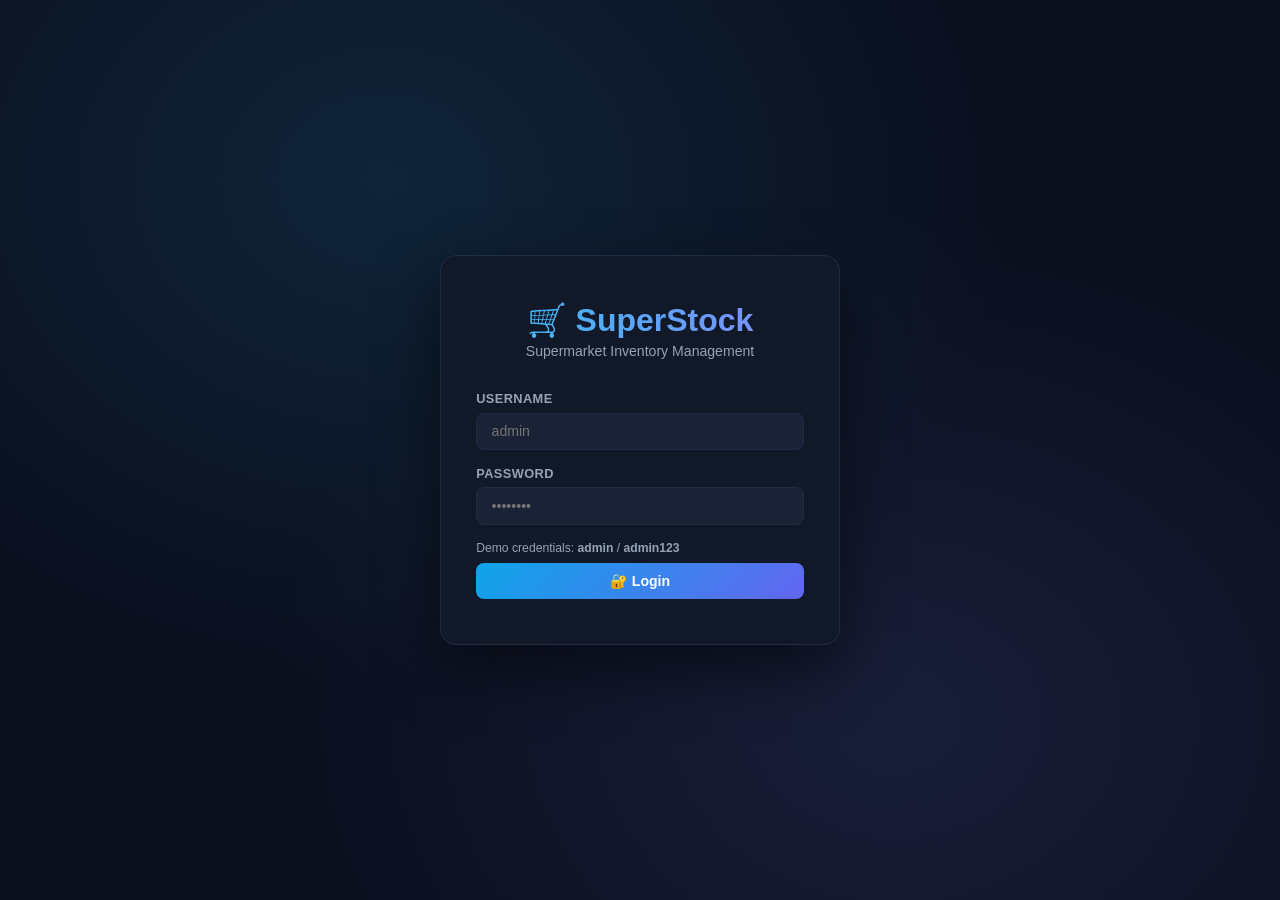
<file: index.html>
<!DOCTYPE html>
<html lang="en">
<head>
  <meta charset="UTF-8"/>
  <meta name="viewport" content="width=device-width, initial-scale=1.0"/>
  <title>SuperStock — Login</title>
  <link rel="stylesheet" href="assets/css/style.css"/>
  <style>
    .login-page {
      min-height: 100vh;
      display: flex;
      align-items: center;
      justify-content: center;
      background: radial-gradient(ellipse at 30% 20%, rgba(56,189,248,0.12) 0%, transparent 50%),
                  radial-gradient(ellipse at 70% 80%, rgba(129,140,248,0.12) 0%, transparent 50%),
                  var(--bg);
    }
    .login-box {
      background: var(--card);
      border: 1px solid var(--border);
      border-radius: 16px;
      padding: 2.8rem 2.2rem;
      width: 100%;
      max-width: 400px;
      box-shadow: 0 24px 60px rgba(0,0,0,0.5);
    }
    .login-logo {
      font-size: 2rem;
      font-weight: 800;
      background: linear-gradient(90deg,#38bdf8,#818cf8);
      -webkit-background-clip: text;
      -webkit-text-fill-color: transparent;
      background-clip: text;
      margin-bottom: 0.3rem;
      text-align: center;
    }
    .login-sub { color:var(--muted); font-size:0.88rem; text-align:center; margin-bottom:2rem; }
    .login-hint { font-size:0.76rem; color:var(--muted); margin-bottom:0.5rem; }
    .login-error { color:var(--danger); font-size:0.83rem; margin-top:0.75rem; text-align:center; }
    .login-box .form-group { margin-bottom:1rem; }
  </style>
</head>
<body>
  <div class="login-page">
    <div class="login-box">
      <div class="login-logo">🛒 SuperStock</div>
      <p class="login-sub">Supermarket Inventory Management</p>
      <form onsubmit="handleLogin(event)">
        <div class="form-group">
          <label>Username</label>
          <input type="text" id="login-user" placeholder="admin" required autocomplete="username"/>
        </div>
        <div class="form-group">
          <label>Password</label>
          <input type="password" id="login-pass" placeholder="••••••••" required autocomplete="current-password"/>
        </div>
        <p class="login-hint">Demo credentials: <strong>admin</strong> / <strong>admin123</strong></p>
        <button type="submit" class="btn-primary" style="width:100%">🔐 Login</button>
      </form>
      <p id="login-error" class="login-error hidden">❌ Invalid username or password.</p>
    </div>
  </div>
  <script src="assets/js/shared.js?v=2"></script>
  <script>
    (async function checkAlreadyLoggedIn() {
      try {
        await apiFetch('api/auth_check.php?_t=' + new Date().getTime());
        window.location.href = 'home.html';
      } catch (err) {
        // 401 = not logged in, stay on this page
      }
    })();

    async function handleLogin(event) {
      event.preventDefault();
      document.getElementById('login-error').classList.add('hidden');

      const username = document.getElementById('login-user').value.trim();
      const password = document.getElementById('login-pass').value;

      const formData = new FormData();
      formData.append('username', username);
      formData.append('password', password);

      try {
        await apiFetch('api/login.php', { method: 'POST', body: formData });
        window.location.href = 'home.html';
      } catch (err) {
        const errEl = document.getElementById('login-error');
        errEl.textContent = '❌ ' + (err.message || 'Invalid username or password.');
        errEl.classList.remove('hidden');
      }
    }
  </script>
</body>
</html>
</file>
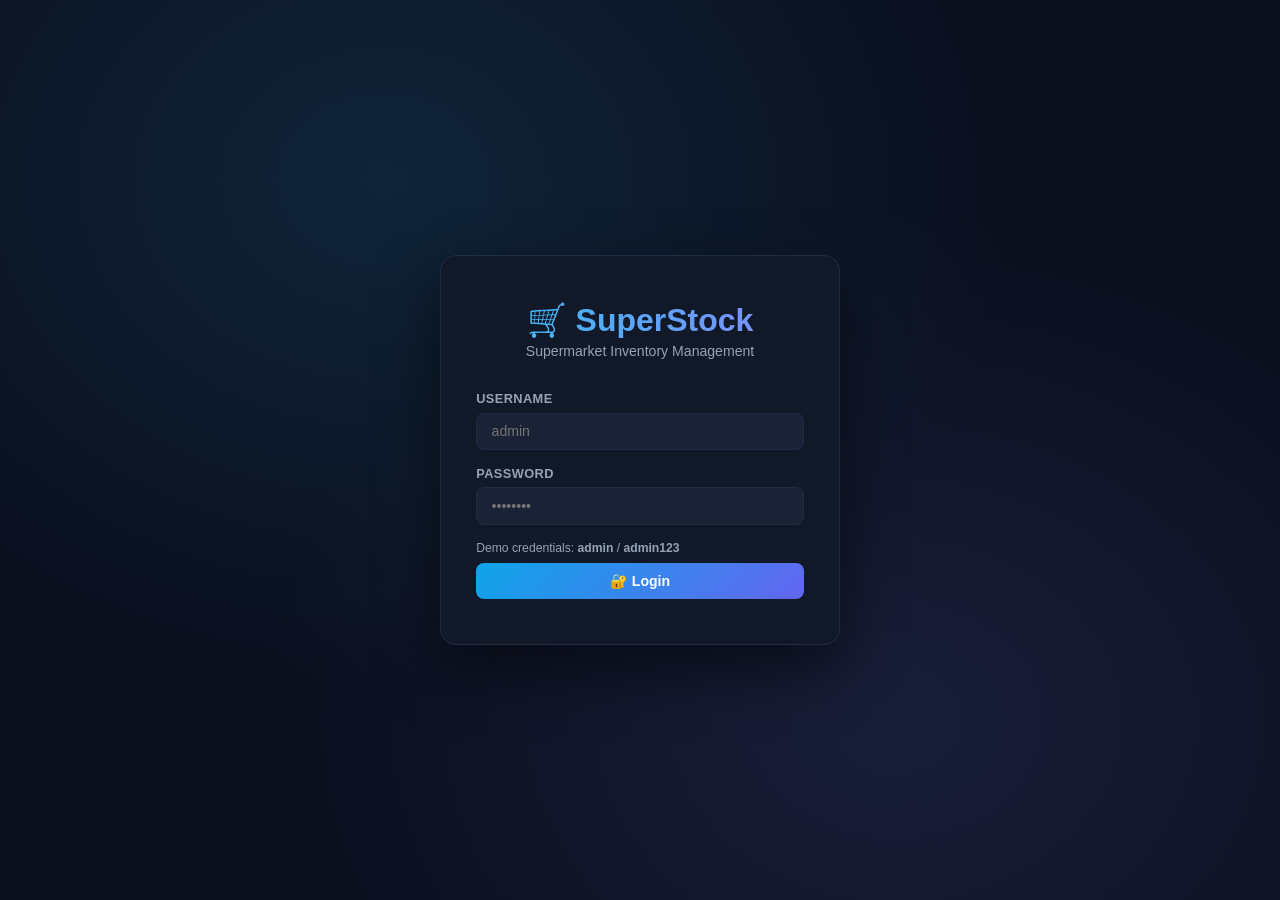
<file: add.html>
<!DOCTYPE html>
<html lang="en">
<head>
  <meta charset="UTF-8"/>
  <meta name="viewport" content="width=device-width, initial-scale=1.0"/>
  <title>SuperStock — Add Product</title>
  <link rel="stylesheet" href="assets/css/style.css"/>
</head>
<body>

  <div id="header-placeholder"></div>

  <div class="layout">
    <div id="sidebar-placeholder"></div>

    <main id="main-content">

      <h2>➕ Add New Product</h2>
      <form class="product-form" onsubmit="handleAddProduct(event)">
        <div class="form-grid">
          <div class="form-group">
            <label>Product Name *</label>
            <input type="text" id="f-name" placeholder="e.g. Whole Milk 1L" required/>
          </div>
          <div class="form-group">
            <label>Category *</label>
            <select id="f-category" required>
              <option value="">Loading categories...</option>
            </select>
          </div>
          <div class="form-group">
            <label>Quantity *</label>
            <input type="number" id="f-qty" placeholder="e.g. 50" min="0" required/>
          </div>
          <div class="form-group">
            <label>Price ($) *</label>
            <input type="number" id="f-price" placeholder="e.g. 2.99" min="0" step="0.01" required/>
          </div>
          <div class="form-group">
            <label>Production Date *</label>
            <input type="date" id="f-production" required/>
          </div>
          <div class="form-group">
            <label>Expiry Date *</label>
            <input type="date" id="f-expiry" required/>
          </div>
          <div class="form-group full-width">
            <label>Supplier</label>
            <input type="text" id="f-supplier" placeholder="e.g. FreshFarm Co."/>
          </div>
          <div class="form-group full-width">
            <label>Notes</label>
            <textarea id="f-notes" placeholder="Any additional notes..."></textarea>
          </div>
        </div>
        <div class="form-actions">
          <button type="submit" class="btn-primary">✅ Add Product</button>
          <button type="reset" class="btn-secondary">🔄 Reset</button>
        </div>
      </form>

    </main>
  </div><!-- /.layout -->

  <div id="footer-placeholder"></div>
  <div id="toast" class="toast hidden"></div>

  <script src="assets/js/shared.js?v=2"></script>
  <script>
    // ── Page initialisation ──────────────────────────────────
    // All setup is inside an async function so we can use await.
    (async function init() {
      // 1. Check the user is logged in (redirects to index.html if not)
      await requireAuth();

      // 2. Build the header and footer
      injectHeader('add.html');
      injectFooter();

      // 3. Load settings (needed for alert badge thresholds)
      await getSettings();

      // 4. Load categories from the server and populate the dropdown
      const categories = await getCategories();
      const select = document.getElementById('f-category');
      select.innerHTML = '<option value="">Select category</option>';
      categories.forEach(cat => {
        const option = document.createElement('option');
        option.value = cat.id;       // use the database ID as the value
        option.textContent = cat.name;
        select.appendChild(option);
      });

      // 5. Update the alert badge
      const products = await getProducts();
      updateAlertBadge(products);
    })();

    // ── Add product form handler ─────────────────────────────
    async function handleAddProduct(e) {
      e.preventDefault();

      const production_date = document.getElementById('f-production').value;
      const expiry_date     = document.getElementById('f-expiry').value;

      // Client-side date check (the server also validates this)
      if (expiry_date <= production_date) {
        showToast('⚠️ Expiry must be after production date.', true);
        return;
      }

      try {
        // Call the addProduct() helper from shared.js
        // It sends the data to add_product.php and returns the new product
        await addProduct({
          name:            document.getElementById('f-name').value.trim(),
          category_id:     document.getElementById('f-category').value,
          quantity:        document.getElementById('f-qty').value,
          price:           document.getElementById('f-price').value,
          production_date: production_date,
          expiry_date:     expiry_date,
          supplier:        document.getElementById('f-supplier').value.trim(),
          notes:           document.getElementById('f-notes').value.trim(),
        });

        showToast('✅ Product added successfully!');
        document.querySelector('.product-form').reset();

        // Refresh the alert badge count
        const products = await getProducts();
        updateAlertBadge(products);

      } catch (err) {
        // apiFetch() already showed the error toast — nothing more to do here
      }
    }
  </script>
</body>
</html>
</file>
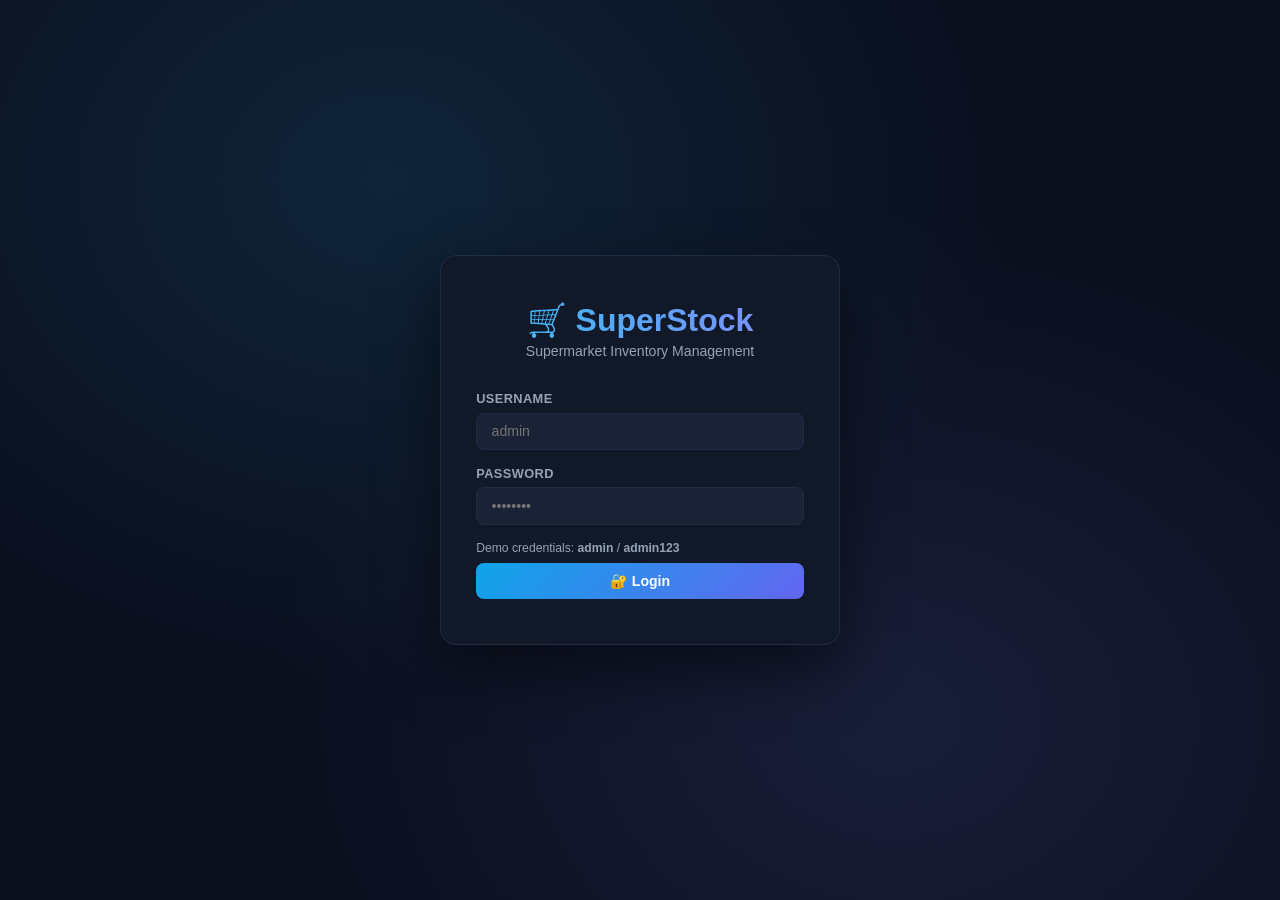
<file: alerts.html>
<!DOCTYPE html>
<html lang="en">
<head>
  <meta charset="UTF-8"/>
  <meta name="viewport" content="width=device-width, initial-scale=1.0"/>
  <title>SuperStock — Alerts</title>
  <link rel="stylesheet" href="assets/css/style.css"/>
  <style>
    .alert-section-title {
      font-size: 0.78rem;
      font-weight: 700;
      text-transform: uppercase;
      letter-spacing: 1px;
      color: var(--muted);
      margin: 1.5rem 0 0.6rem;
      padding-bottom: 0.4rem;
      border-bottom: 1px solid var(--border);
    }
    .alert-item.lowstock { border-left-color: #fb923c; }
  </style>
</head>
<body>

  <div id="header-placeholder"></div>

  <div class="layout">
    <div id="sidebar-placeholder"></div>

    <main id="main-content">
      <h2>🔔 Alerts &amp; Notifications</h2>
      <div id="alerts-container"></div>
    </main>
  </div>

  <div id="footer-placeholder"></div>
  <div id="toast" class="toast hidden"></div>

  <script src="assets/js/shared.js?v=2"></script>
  <script>
    (async function init() {
      await requireAuth();
      injectHeader('alerts.html');
      injectFooter();

      await getSettings();
      const products = await getProducts();
      updateAlertBadge(products);

      // Filter using new field names from the PHP API
      const expiryIssues = products
        .filter(p => getStatus(p.expiry_date) !== 'good')
        .sort((a, b) => daysUntilExpiry(a.expiry_date) - daysUntilExpiry(b.expiry_date));

      const lowStockIssues = products
        .filter(p => isLowStock(p))
        .sort((a, b) => parseInt(a.quantity) - parseInt(b.quantity));

      const container = document.getElementById('alerts-container');

      if (!expiryIssues.length && !lowStockIssues.length) {
        container.innerHTML = '<div class="no-alerts">🎉 All products are in good condition!</div>';
        return;
      }

      let html = '';

      if (expiryIssues.length) {
        html += '<div class="alert-section-title">⏰ Expiry Alerts (' + expiryIssues.length + ')</div>';
        html += expiryIssues.map(p => {
          const days   = daysUntilExpiry(p.expiry_date);
          const status = getStatus(p.expiry_date);
          const msg    = status === 'expired'
            ? 'Expired ' + Math.abs(days) + ' day(s) ago'
            : 'Expires in ' + days + ' day(s) — ' + formatDate(p.expiry_date);
          return '<div class="alert-item ' + (status === 'expired' ? 'expired' : '') + '">' +
            '<span class="alert-icon">' + (status === 'expired' ? '🚫' : '⚠️') + '</span>' +
            '<div class="alert-info">' +
              '<strong>' + p.name + '</strong> &nbsp;|&nbsp; ' + p.category_name + ' &nbsp;|&nbsp; Qty: ' + p.quantity +
              '<p>' + msg + '</p>' +
            '</div>' +
            statusBadge(status) +
            '</div>';
        }).join('');
      }

      if (lowStockIssues.length) {
        html += '<div class="alert-section-title">📉 Low Stock Alerts (' + lowStockIssues.length + ')</div>';
        html += lowStockIssues.map(p =>
          '<div class="alert-item lowstock">' +
            '<span class="alert-icon">📉</span>' +
            '<div class="alert-info">' +
              '<strong>' + p.name + '</strong> &nbsp;|&nbsp; ' + p.category_name +
              '<p>Only <strong>' + p.quantity + '</strong> unit(s) remaining — restock recommended</p>' +
            '</div>' +
            lowStockBadge() +
          '</div>'
        ).join('');
      }

      container.innerHTML = html;
    })();
  </script>
</body>
</html>
</file>
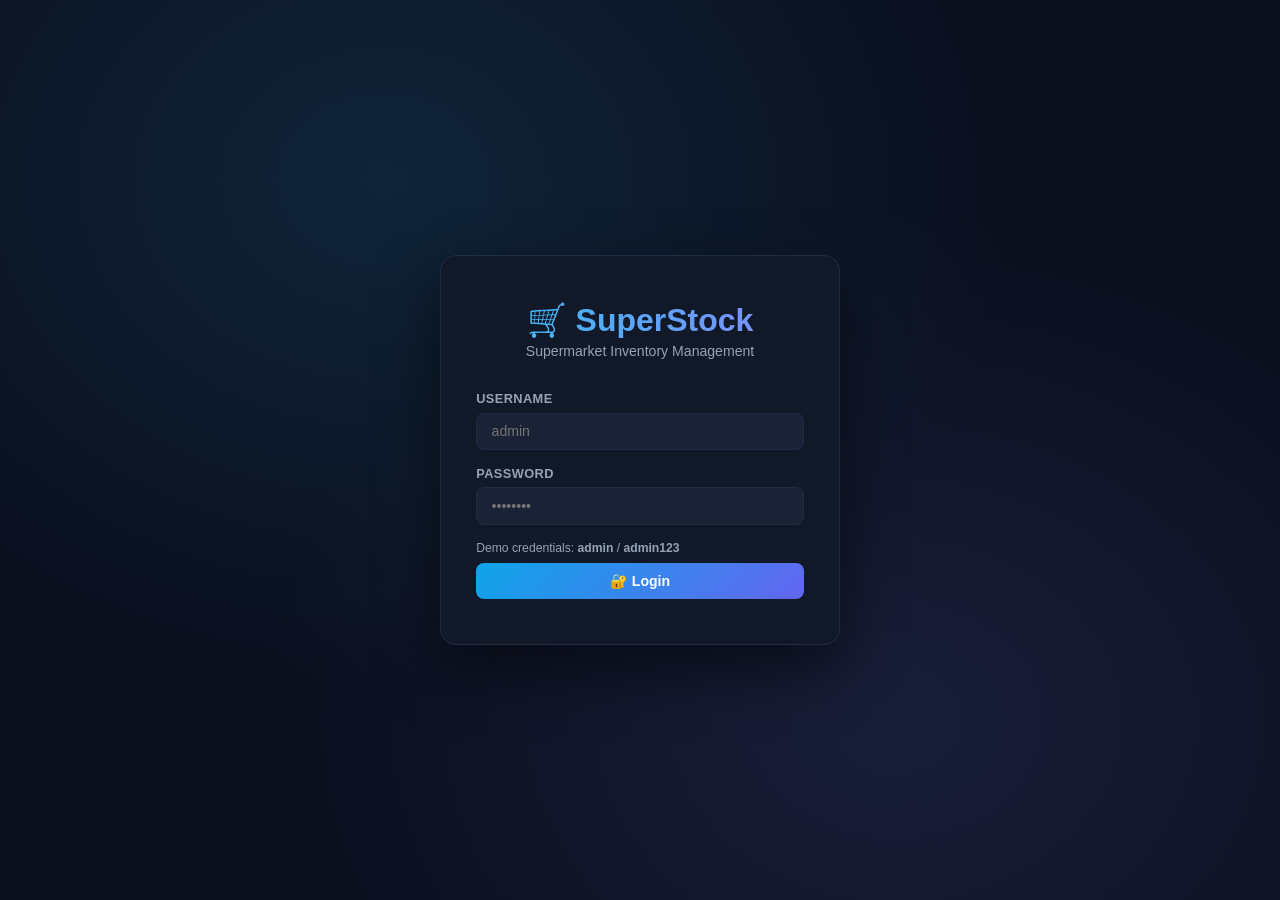
<file: dashboard.html>
<!DOCTYPE html>
<html lang="en">
<head>
  <meta charset="UTF-8"/>
  <meta name="viewport" content="width=device-width, initial-scale=1.0"/>
  <title>SuperStock — Dashboard</title>
  <link rel="stylesheet" href="assets/css/style.css"/>
  <script src="assets/js/chart.min.js"></script>
</head>
<body>

  <div id="header-placeholder"></div>

  <div class="layout">
    <div id="sidebar-placeholder"></div>

    <main id="main-content">

      <h2>Dashboard Overview</h2>
      <div class="stats-grid">
        <div class="stat-card">
          <span class="stat-icon">📦</span>
          <div><p class="stat-label">Total Products</p><p class="stat-value" id="stat-total">0</p></div>
        </div>
        <div class="stat-card warning">
          <span class="stat-icon">⚠️</span>
          <div><p class="stat-label">Expiring Soon</p><p class="stat-value" id="stat-expiring">0</p></div>
        </div>
        <div class="stat-card danger">
          <span class="stat-icon">🚫</span>
          <div><p class="stat-label">Expired</p><p class="stat-value" id="stat-expired">0</p></div>
        </div>
        <div class="stat-card success">
          <span class="stat-icon">✅</span>
          <div><p class="stat-label">Good Stock</p><p class="stat-value" id="stat-good">0</p></div>
        </div>
        <div class="stat-card" style="border-left-color:#fb923c">
          <span class="stat-icon">📉</span>
          <div><p class="stat-label">Low Stock Items</p><p class="stat-value" id="stat-lowstock" style="color:#fb923c">0</p></div>
        </div>
      </div>

      <!-- Charts row -->
      <div class="chart-row">
        <div class="chart-card">
          <h3>📊 Expiry Status Distribution</h3>
          <canvas id="chart-expiry" height="220"></canvas>
        </div>
        <div class="chart-card">
          <h3>📦 Stock Quantity by Category</h3>
          <canvas id="chart-category" height="220"></canvas>
        </div>
      </div>

      <h3>Recent Products</h3>
      <table class="product-table">
        <thead>
          <tr>
            <th>Product</th><th>Category</th><th>Qty</th>
            <th>Production Date</th><th>Expiry Date</th><th>Status</th>
          </tr>
        </thead>
        <tbody id="dash-tbody"></tbody>
      </table>

    </main>
  </div><!-- /.layout -->

  <div id="footer-placeholder"></div>
  <div id="toast" class="toast hidden"></div>

  <script src="assets/js/shared.js?v=2"></script>
  <script>
    (async function init() {
      // 1. Check login — redirects to index.html if session is invalid
      await requireAuth();

      // 2. Header and footer
      injectHeader('dashboard.html');
      injectFooter();

      // 3. Load settings (needed for threshold comparisons)
      await getSettings();

      // 4. Load products from the server
      const products = await getProducts();

      // 5. Count each status using the new field name: expiry_date
      const expired  = products.filter(p => getStatus(p.expiry_date) === 'expired').length;
      const expiring = products.filter(p => getStatus(p.expiry_date) === 'expiring').length;
      const good     = products.filter(p => getStatus(p.expiry_date) === 'good').length;
      const lowStock = products.filter(p => isLowStock(p)).length;

      // 6. Update the stat cards
      document.getElementById('stat-total').textContent    = products.length;
      document.getElementById('stat-expired').textContent  = expired;
      document.getElementById('stat-expiring').textContent = expiring;
      document.getElementById('stat-good').textContent     = good;
      document.getElementById('stat-lowstock').textContent = lowStock;

      // 7. Update the alert badge
      updateAlertBadge(products);

      // 8. Expiry doughnut chart
      new Chart(document.getElementById('chart-expiry'), {
        type: 'doughnut',
        data: {
          labels: ['Good', 'Expiring Soon', 'Expired'],
          datasets: [{
            data: [good, expiring, expired],
            backgroundColor: ['rgba(74,222,128,0.8)', 'rgba(251,191,36,0.8)', 'rgba(248,113,113,0.8)'],
            borderColor:     ['#4ade80', '#fbbf24', '#f87171'],
            borderWidth: 2,
            hoverOffset: 10,
          }]
        },
        options: {
          cutout: '68%',
          plugins: {
            legend: { position: 'bottom', labels: { color: '#94a3b8', font: { size: 12 }, padding: 16 } },
            tooltip: { callbacks: { label: ctx => ' ' + ctx.label + ': ' + ctx.parsed } }
          }
        }
      });

      // 9. Category bar chart — use category_name and quantity (new field names)
      const cats = {};
      products.forEach(p => {
        cats[p.category_name] = (cats[p.category_name] || 0) + parseInt(p.quantity);
      });
      const sortedCats = Object.entries(cats).sort((a, b) => b[1] - a[1]);
      const catColors  = ['#38bdf8','#818cf8','#4ade80','#fbbf24','#f87171','#fb923c','#a78bfa','#34d399','#f472b6'];

      new Chart(document.getElementById('chart-category'), {
        type: 'bar',
        data: {
          labels: sortedCats.map(([c]) => c),
          datasets: [{
            label: 'Units',
            data: sortedCats.map(([, v]) => v),
            backgroundColor: sortedCats.map((_, i) => catColors[i % catColors.length] + 'cc'),
            borderColor:     sortedCats.map((_, i) => catColors[i % catColors.length]),
            borderWidth: 1.5,
            borderRadius: 6,
          }]
        },
        options: {
          plugins: { legend: { display: false } },
          scales: {
            x: { ticks: { color: '#94a3b8', font: { size: 11 } }, grid: { color: 'rgba(255,255,255,0.04)' } },
            y: { ticks: { color: '#94a3b8', font: { size: 11 } }, grid: { color: 'rgba(255,255,255,0.06)' } }
          }
        }
      });

      // 10. Recent products table — use new field names
      document.getElementById('dash-tbody').innerHTML = [...products]
        .sort((a, b) => b.id - a.id)
        .slice(0, 10)
        .map(p => {
          const lowBadge = isLowStock(p) ? ' ' + lowStockBadge() : '';
          return '<tr class="' + (isLowStock(p) ? 'low-stock-row' : '') + '">' +
            '<td><strong>' + p.name + '</strong></td>' +
            '<td>' + p.category_name + '</td>' +
            '<td>' + p.quantity + '</td>' +
            '<td>' + formatDate(p.production_date) + '</td>' +
            '<td>' + formatDate(p.expiry_date) + '</td>' +
            '<td>' + statusBadge(getStatus(p.expiry_date)) + lowBadge + '</td>' +
            '</tr>';
        }).join('');
    })();
  </script>
</body>
</html>
</file>
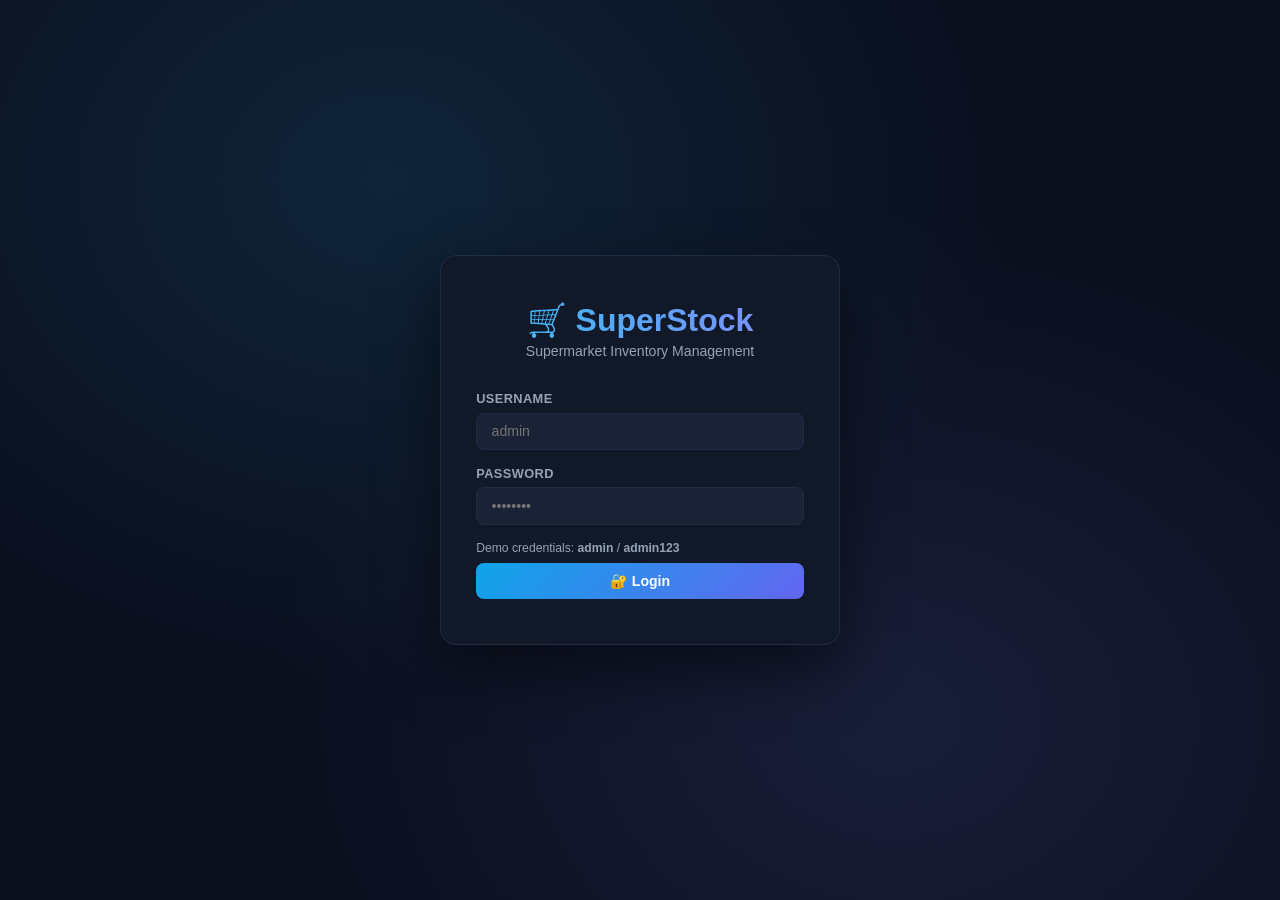
<file: home.html>
<!DOCTYPE html>
<html lang="en">
<head>
  <meta charset="UTF-8"/>
  <meta name="viewport" content="width=device-width, initial-scale=1.0"/>
  <title>SuperStock — Home</title>
  <link rel="stylesheet" href="assets/css/style.css"/>
  <style>

    /* ── Remove default main padding for full-bleed hero ── */
    #main-content {
      padding: 0 !important;
      display: flex;
      flex-direction: column;
    }

    /* ── Full-screen hero with background image ─────────── */
    .hero {
      position: relative;
      min-height: calc(100vh - var(--header-h));
      display: flex;
      align-items: center;
      justify-content: center;
      text-align: center;
      overflow: hidden;
    }

    /* Background image layer */
    .hero-bg {
      position: absolute;
      inset: 0;
      background-image: url('https://images.unsplash.com/photo-1542838132-92c53300491e?w=1600&q=80&fit=crop');
      background-size: cover;
      background-position: center;
      background-repeat: no-repeat;
      /* Slight zoom-in on load for a polished feel */
      animation: heroZoom 12s ease-out forwards;
    }

    @keyframes heroZoom {
      from { transform: scale(1.06); }
      to   { transform: scale(1.0);  }
    }

    /* Dark overlay so text is always readable */
    .hero-overlay {
      position: absolute;
      inset: 0;
      background: linear-gradient(
        160deg,
        rgba(5, 10, 25, 0.72) 0%,
        rgba(10, 20, 50, 0.60) 50%,
        rgba(5, 10, 25, 0.75) 100%
      );
    }

    /* Content sits above the overlay */
    .hero-content {
      position: relative;
      z-index: 2;
      max-width: 760px;
      padding: 3rem 2rem;
    }

    /* Subtle top badge */
    .hero-badge {
      display: inline-block;
      background: rgba(56, 189, 248, 0.18);
      border: 1px solid rgba(56, 189, 248, 0.4);
      color: #7dd3fc;
      font-size: 0.78rem;
      font-weight: 700;
      letter-spacing: 1.5px;
      text-transform: uppercase;
      padding: 0.35rem 1rem;
      border-radius: 20px;
      margin-bottom: 1.5rem;
    }

    .hero-title {
      font-size: clamp(2rem, 5vw, 3.2rem);
      font-weight: 800;
      color: #ffffff;
      line-height: 1.15;
      margin-bottom: 1.2rem;
      text-shadow: 0 2px 20px rgba(0,0,0,0.5);
    }

    .hero-title span {
      /* Gradient accent on "SuperStock" */
      background: linear-gradient(90deg, #38bdf8, #818cf8);
      -webkit-background-clip: text;
      -webkit-text-fill-color: transparent;
      background-clip: text;
    }

    .hero-desc {
      font-size: clamp(0.95rem, 2vw, 1.1rem);
      color: rgba(226, 232, 240, 0.88);
      line-height: 1.8;
      max-width: 580px;
      margin: 0 auto 2.2rem;
      text-shadow: 0 1px 8px rgba(0,0,0,0.4);
    }

    /* Animated fade-up entrance */
    .hero-badge,
    .hero-title,
    .hero-desc {
      opacity: 0;
      transform: translateY(24px);
      animation: fadeUp 0.7s ease forwards;
    }
    .hero-badge { animation-delay: 0.1s; }
    .hero-title { animation-delay: 0.25s; }
    .hero-desc  { animation-delay: 0.4s; }

    @keyframes fadeUp {
      to { opacity: 1; transform: translateY(0); }
    }

    /* Light mode adjustments — removed (dark only) */

    @media (max-width: 600px) {
      .hero-content { padding: 2rem 1.2rem; }
    }

  </style>
</head>
<body>

  <div id="header-placeholder"></div>

  <div class="layout">
    <div id="sidebar-placeholder"></div>

    <main id="main-content">

      <section class="hero">
        <!-- Background image -->
        <div class="hero-bg"></div>
        <!-- Dark overlay -->
        <div class="hero-overlay"></div>

        <!-- Text content -->
        <div class="hero-content">
          <div class="hero-badge">🛒 Inventory Management System</div>

          <h1 class="hero-title">
            Welcome to <span>SuperStock</span>
          </h1>

          <p class="hero-desc">
            Your all-in-one supermarket inventory system. Track products,
            monitor expiry dates, generate reports and keep your shelves fresh.
          </p>
        </div>
      </section>

    </main>
  </div>

  <div id="footer-placeholder"></div>
  <div id="toast" class="toast hidden"></div>

  <script src="assets/js/shared.js?v=2"></script>
  <script>
    (async function init() {
      await requireAuth();
      injectHeader('home.html');
      injectFooter();
      await getSettings();
      const products = await getProducts();
      updateAlertBadge(products);
    })();
  </script>
</body>
</html>
</file>
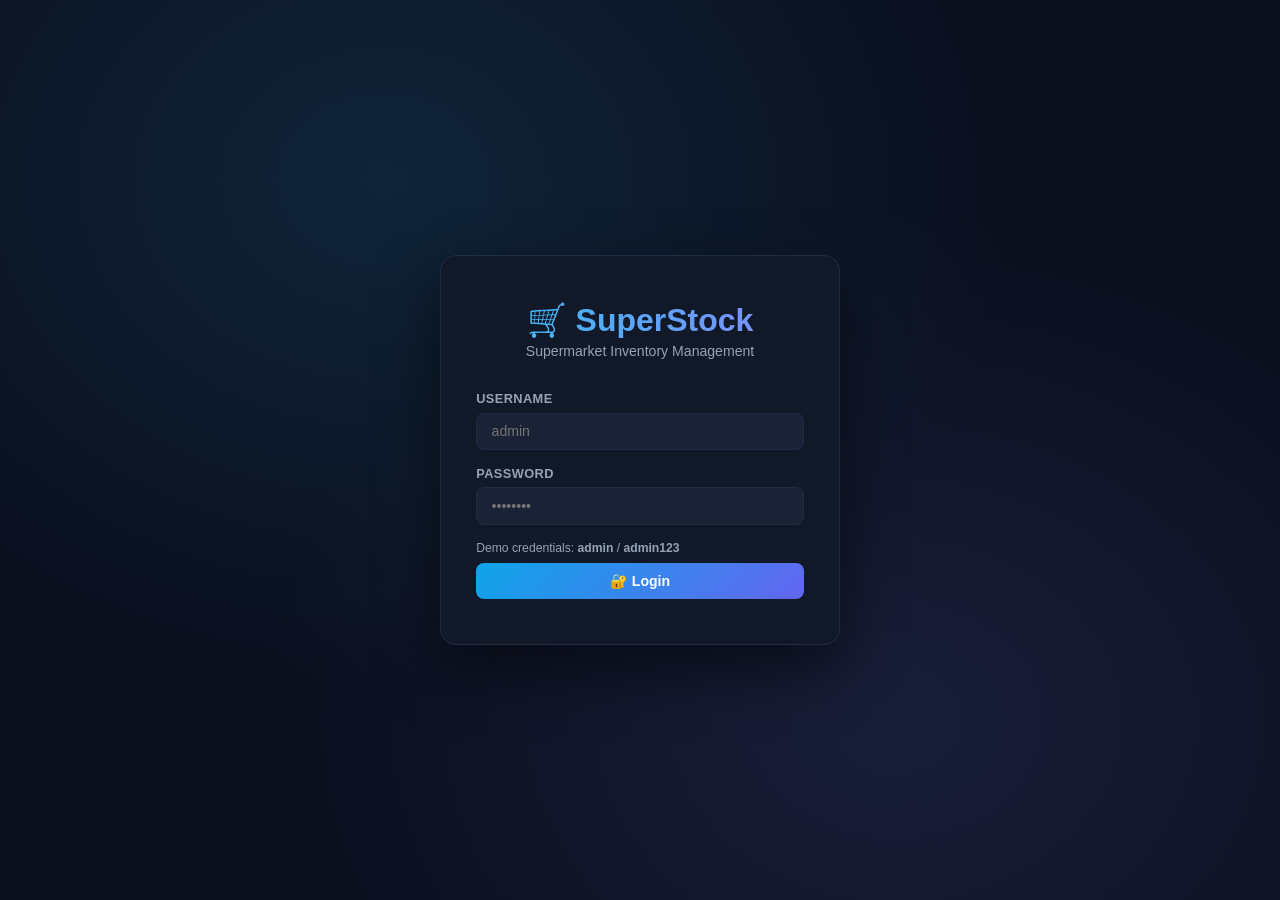
<file: importexport.html>
<!DOCTYPE html>
<html lang="en">
<head>
  <meta charset="UTF-8"/>
  <meta name="viewport" content="width=device-width, initial-scale=1.0"/>
  <title>SuperStock — Import / Export</title>
  <link rel="stylesheet" href="assets/css/style.css"/>
  <style>
    .ie-grid { display:grid; grid-template-columns:1fr 1fr; gap:1.2rem; max-width:800px; }
    .ie-card { background:var(--card); border:1px solid var(--border); border-radius:var(--radius); padding:2rem; }
    .ie-card h3 { font-size:1rem; margin-bottom:0.5rem; color:var(--text); }
    .ie-card p  { font-size:0.83rem; color:var(--muted); margin-bottom:1.2rem; line-height:1.6; }
    .ie-actions { display:flex; gap:0.75rem; flex-wrap:wrap; }
    .ie-note { font-size:0.76rem; color:var(--warning); margin-top:0.75rem; }

    /* CSV format hint box */
    .csv-hint {
      background: var(--card2);
      border: 1px solid var(--border);
      border-radius: 8px;
      padding: 1rem 1.2rem;
      margin-top: 1rem;
      font-size: 0.78rem;
      color: var(--muted);
      line-height: 1.8;
    }
    .csv-hint strong { color: var(--primary); }
    .csv-hint code {
      background: rgba(56,189,248,0.08);
      border: 1px solid rgba(56,189,248,0.15);
      border-radius: 4px;
      padding: 0.1rem 0.4rem;
      font-size: 0.76rem;
      color: var(--primary);
    }

    /* Progress bar */
    .import-progress {
      margin-top: 1rem;
      display: none;
    }
    .import-progress.visible { display: block; }
    .progress-bar-wrap {
      background: var(--card2);
      border: 1px solid var(--border);
      border-radius: 20px;
      height: 8px;
      overflow: hidden;
      margin-bottom: 0.4rem;
    }
    .progress-bar-fill {
      height: 100%;
      background: linear-gradient(90deg, #0ea5e9, #6366f1);
      border-radius: 20px;
      width: 0%;
      transition: width 0.2s ease;
    }
    .progress-label {
      font-size: 0.76rem;
      color: var(--muted);
      text-align: center;
    }

    @media(max-width:600px){ .ie-grid{ grid-template-columns:1fr; } }
  </style>
</head>
<body>

  <div id="header-placeholder"></div>

  <div class="layout">
    <div id="sidebar-placeholder"></div>

    <main id="main-content">

      <h2>📂 Import / Export Data</h2>
      <div class="ie-grid">

        <!-- ── Export Card ── -->
        <div class="ie-card">
          <h3>📤 Export to CSV</h3>
          <p>Download your entire inventory as a CSV file. Open it in Excel, Google Sheets, or any spreadsheet app.</p>
          <div class="ie-actions">
            <button class="btn-primary" onclick="exportCSV()">⬇️ Export CSV</button>
          </div>

          <!-- Column reference -->
          <div class="csv-hint">
            <strong>Exported columns:</strong><br/>
            <code>ID</code> <code>Name</code> <code>Category</code> <code>Qty</code>
            <code>Price</code> <code>Production</code> <code>Expiry</code>
            <code>Supplier</code> <code>Notes</code>
          </div>
        </div>

        <!-- ── Import Card ── -->
        <div class="ie-card">
          <h3>📥 Import from CSV</h3>
          <p>Upload a CSV file to add products to your inventory. The file must match the column format shown below.</p>
          <div class="ie-actions">
            <label class="btn-primary" style="cursor:pointer">
              ⬆️ Import CSV
              <input type="file" id="import-file" accept=".csv" style="display:none" onchange="importCSV(event)"/>
            </label>
          </div>
          <p class="ie-note">⚠️ This will overwrite all existing inventory data.</p>

          <!-- Progress bar (shown during import) -->
          <div class="import-progress" id="import-progress">
            <div class="progress-bar-wrap">
              <div class="progress-bar-fill" id="progress-fill"></div>
            </div>
            <div class="progress-label" id="progress-label">Importing...</div>
          </div>

          <!-- Format hint -->
          <div class="csv-hint">
            <strong>Required CSV format (first row = headers):</strong><br/>
            <code>Name</code> <code>Category</code> <code>Qty</code>
            <code>Price</code> <code>Production</code> <code>Expiry</code>
            <code>Supplier</code> <code>Notes</code><br/><br/>
            • Dates must be <code>YYYY-MM-DD</code><br/>
            • <code>Supplier</code> and <code>Notes</code> are optional<br/>
            • <code>Category</code> must match an existing category name<br/>
            • The <code>ID</code> column is ignored if present
          </div>
        </div>

      </div>

    </main>
  </div><!-- /.layout -->

  <div id="footer-placeholder"></div>
  <div id="toast" class="toast hidden"></div>

  <script src="assets/js/shared.js?v=2"></script>
  <script>

    // ── Page init ────────────────────────────────────────────
    (async function init() {
      const currentUser = await requireAuth();
      if (!currentUser) return;
      injectHeader('importexport.html');
      injectFooter();
      await getSettings();
      const products = await getProducts();
      updateAlertBadge(products);
    })();


    // ── Export CSV ───────────────────────────────────────────
    // Fetches all products and builds a CSV string, then triggers
    // a file download in the browser.
    async function exportCSV() {
      try {
        const products = await getProducts();

        if (products.length === 0) {
          showToast('⚠️ No products to export.', true);
          return;
        }

        // Header row
        const headers = ['ID', 'Name', 'Category', 'Qty', 'Price', 'Production', 'Expiry', 'Supplier', 'Notes'];

        // Data rows — wrap text fields in quotes to handle commas inside values
        const rows = products.map(p => [
          p.id,
          csvQuote(p.name),
          csvQuote(p.category_name),
          p.quantity,
          parseFloat(p.price).toFixed(2),
          p.production_date,
          p.expiry_date,
          csvQuote(p.supplier || ''),
          csvQuote(p.notes    || '')
        ].join(','));

        const csvContent = [headers.join(','), ...rows].join('\n');
        const blob = new Blob([csvContent], { type: 'text/csv;charset=utf-8;' });

        // Generate filename with today's date
        const today = new Date().toISOString().slice(0, 10);
        triggerDownload(blob, 'superstock-inventory-' + today + '.csv');

        showToast('✅ CSV exported — ' + products.length + ' products.');
      } catch (err) {
        // apiFetch already showed the error toast
      }
    }

    // Wraps a value in double-quotes and escapes any internal double-quotes
    // e.g.  She said "hello"  →  "She said ""hello"""
    function csvQuote(value) {
      const str = String(value ?? '');
      if (str.includes(',') || str.includes('"') || str.includes('\n')) {
        return '"' + str.replace(/"/g, '""') + '"';
      }
      return str;
    }


    // ── Import CSV ───────────────────────────────────────────
    // Reads the uploaded CSV file, parses each row, deletes all
    // existing products, then re-adds each row via the API.
    async function importCSV(event) {
      const file = event.target.files[0];
      if (!file) return;

      // Reset the file input so the same file can be re-selected later
      event.target.value = '';

      const reader = new FileReader();
      reader.onload = async function(e) {
        const raw = e.target.result;

        // ── Parse the CSV ──────────────────────────────────
        const lines = raw.split(/\r?\n/).filter(line => line.trim() !== '');

        if (lines.length < 2) {
          showToast('❌ CSV file is empty or has no data rows.', true);
          return;
        }

        // Parse header row to find column positions dynamically
        // This makes the import tolerant of extra columns or different ordering
        const headerRow  = parseCSVLine(lines[0]);
        const colIndex   = buildColumnIndex(headerRow);

        // Validate that the minimum required columns exist
        const required = ['name', 'category', 'qty', 'price', 'production', 'expiry'];
        const missing  = required.filter(col => colIndex[col] === undefined);

        if (missing.length > 0) {
          showToast('❌ Missing columns: ' + missing.join(', '), true);
          return;
        }

        // Parse data rows (skip header)
        const dataRows = lines.slice(1).map(line => parseCSVLine(line));

        // ── Load categories for name → id lookup ──────────
        let categories;
        try {
          categories = await getCategories();
        } catch (err) {
          return;
        }

        // Build a map: lowercase category name → id
        // e.g. { 'dairy': 1, 'bakery': 2, ... }
        const catMap = {};
        categories.forEach(c => {
          catMap[c.name.toLowerCase()] = c.id;
        });

        // ── Delete existing products ───────────────────────
        try {
          const existing = await getProducts();
          if (existing.length > 0) {
            await bulkDeleteProducts(existing.map(p => p.id));
          }
        } catch (err) {
          showToast('❌ Could not clear existing products.', true);
          return;
        }

        // ── Import rows one by one ─────────────────────────
        showProgress(true);

        let imported = 0;
        let skipped  = 0;
        const total  = dataRows.length;

        for (let i = 0; i < total; i++) {
          const cols = dataRows[i];

          // Skip completely empty rows
          if (cols.every(c => c.trim() === '')) { skipped++; continue; }

          // Extract values using the column index map
          const name       = (cols[colIndex['name']]       || '').trim();
          const catName    = (cols[colIndex['category']]   || '').trim();
          const qty        = (cols[colIndex['qty']]        || '0').trim();
          const price      = (cols[colIndex['price']]      || '0').trim();
          const production = (cols[colIndex['production']] || '').trim();
          const expiry     = (cols[colIndex['expiry']]     || '').trim();
          const supplier   = colIndex['supplier'] !== undefined ? (cols[colIndex['supplier']] || '').trim() : '';
          const notes      = colIndex['notes']    !== undefined ? (cols[colIndex['notes']]    || '').trim() : '';

          // Resolve category name to ID
          const category_id = catMap[catName.toLowerCase()];
          if (!category_id) {
            skipped++;
            updateProgressBar(i + 1, total, imported, skipped);
            continue; // skip rows with unknown category
          }

          try {
            await addProduct({ name, category_id, quantity: qty, price, production_date: production, expiry_date: expiry, supplier, notes });
            imported++;
          } catch (err) {
            skipped++; // validation failed — skip this row
          }

          updateProgressBar(i + 1, total, imported, skipped);
        }

        showProgress(false);

        if (imported === 0) {
          showToast('⚠️ No products were imported. Check your CSV format.', true);
        } else {
          showToast('✅ Imported ' + imported + ' product(s). Skipped: ' + skipped + '.');
        }

        const products = await getProducts();
        updateAlertBadge(products);
      };

      reader.readAsText(file);
    }


    // ── CSV line parser ──────────────────────────────────────
    // Handles quoted fields that may contain commas or newlines.
    // e.g.  1,"Milk, Full Fat",Dairy  →  ['1', 'Milk, Full Fat', 'Dairy']
    function parseCSVLine(line) {
      const result = [];
      let current  = '';
      let inQuotes = false;

      for (let i = 0; i < line.length; i++) {
        const ch   = line[i];
        const next = line[i + 1];

        if (inQuotes) {
          if (ch === '"' && next === '"') {
            // Escaped double-quote inside a quoted field: "" → "
            current += '"';
            i++; // skip the second quote
          } else if (ch === '"') {
            // End of quoted field
            inQuotes = false;
          } else {
            current += ch;
          }
        } else {
          if (ch === '"') {
            inQuotes = true; // start of quoted field
          } else if (ch === ',') {
            result.push(current);
            current = '';
          } else {
            current += ch;
          }
        }
      }

      result.push(current); // push the last field
      return result;
    }


    // ── Column index builder ─────────────────────────────────
    // Maps normalised header names to their column positions.
    // Accepts flexible header names (case-insensitive, trims spaces).
    //
    // Supported aliases:
    //   qty / quantity
    //   production / production_date / prod
    //   expiry / expiry_date / exp
    //   category / category_name
    function buildColumnIndex(headers) {
      const index = {};
      headers.forEach((h, i) => {
        const key = h.trim().toLowerCase();
        if (key === 'name')                              index['name']       = i;
        if (key === 'category' || key === 'category_name') index['category'] = i;
        if (key === 'qty'      || key === 'quantity')    index['qty']        = i;
        if (key === 'price')                             index['price']      = i;
        if (key === 'production' || key === 'production_date' || key === 'prod') index['production'] = i;
        if (key === 'expiry'   || key === 'expiry_date'  || key === 'exp')   index['expiry']     = i;
        if (key === 'supplier')                          index['supplier']   = i;
        if (key === 'notes')                             index['notes']      = i;
        // 'id' is intentionally ignored — the DB assigns a new ID on import
      });
      return index;
    }


    // ── Progress bar helpers ─────────────────────────────────
    function showProgress(visible) {
      document.getElementById('import-progress').classList.toggle('visible', visible);
      if (!visible) {
        document.getElementById('progress-fill').style.width  = '0%';
        document.getElementById('progress-label').textContent = 'Importing...';
      }
    }

    function updateProgressBar(done, total, imported, skipped) {
      const pct = Math.round((done / total) * 100);
      document.getElementById('progress-fill').style.width  = pct + '%';
      document.getElementById('progress-label').textContent =
        done + ' / ' + total + ' rows processed — ' + imported + ' imported, ' + skipped + ' skipped';
    }


    // ── Download helper ──────────────────────────────────────
    function triggerDownload(blob, filename) {
      const a = Object.assign(document.createElement('a'), {
        href:     URL.createObjectURL(blob),
        download: filename
      });
      document.body.appendChild(a);
      a.click();
      document.body.removeChild(a);
      URL.revokeObjectURL(a.href);
    }

  </script>
</body>
</html>
</file>
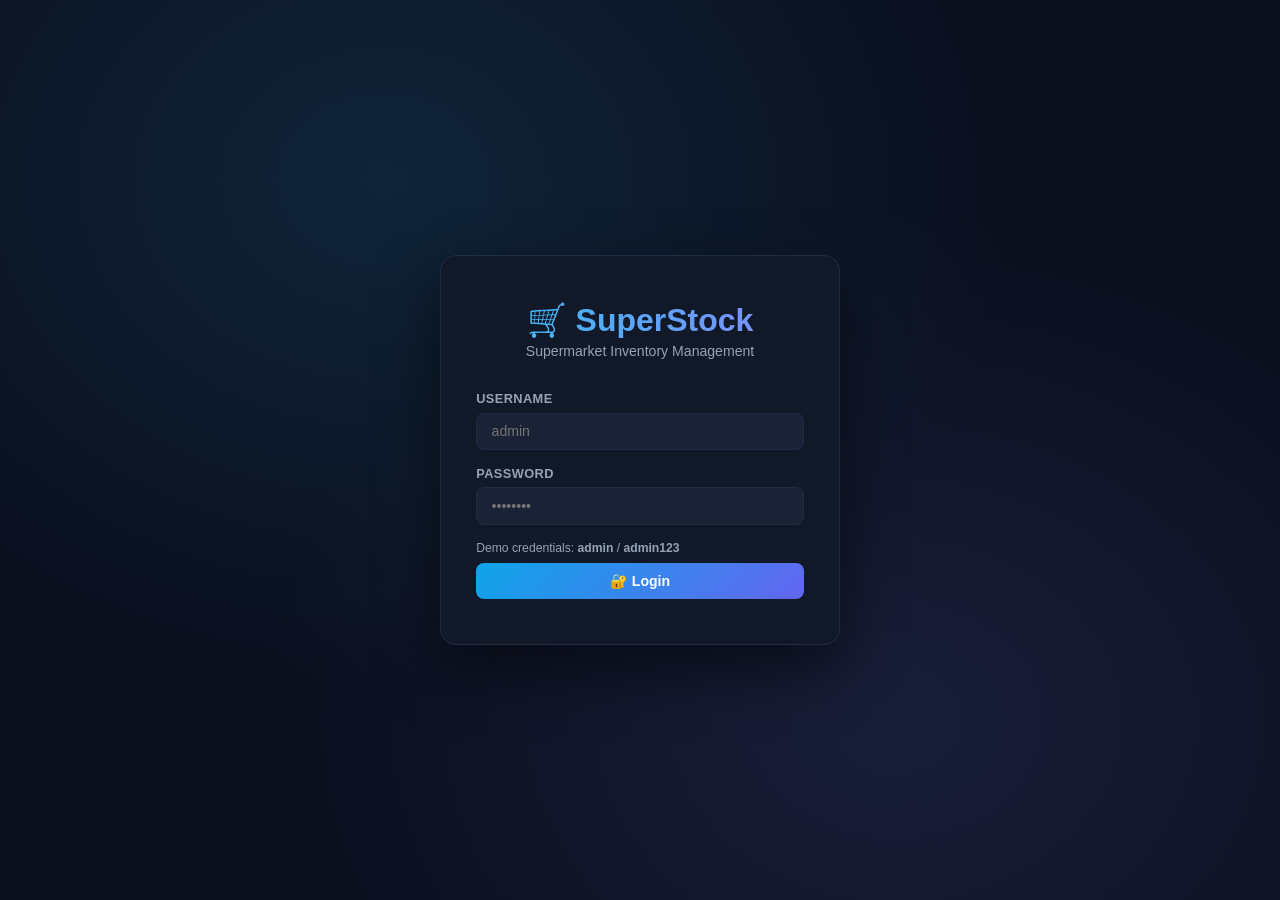
<file: products.html>
<!DOCTYPE html>
<html lang="en">
<head>
  <meta charset="UTF-8"/>
  <meta name="viewport" content="width=device-width, initial-scale=1.0"/>
  <title>SuperStock — Products</title>
  <link rel="stylesheet" href="assets/css/style.css"/>
</head>
<body>

  <div id="header-placeholder"></div>

  <div class="layout">
    <div id="sidebar-placeholder"></div>

    <main id="main-content">

      <h2>All Products</h2>
      <div class="toolbar">
        <input type="text" id="search-input" placeholder="🔍 Search products..." oninput="render()"/>
        <select id="filter-cat" onchange="render()">
          <option value="">All Categories</option>
        </select>
        <select id="filter-status" onchange="render()">
          <option value="">All Status</option>
          <option value="good">Good</option>
          <option value="expiring">Expiring Soon</option>
          <option value="expired">Expired</option>
          <option value="lowstock">Low Stock</option>
        </select>
      </div>

      <table class="product-table">
        <thead>
          <tr>
            <th class="col-check">
              <input type="checkbox" id="check-all" title="Select all" onchange="toggleAll(this)"/>
            </th>
            <th>ID</th><th>Product</th><th>Category</th><th>Qty</th>
            <th>Price</th><th>Production</th><th>Expiry</th>
            <th>Days Left</th><th>Status</th><th>Actions</th>
          </tr>
        </thead>
        <tbody id="prod-tbody"></tbody>
      </table>

    </main>
  </div><!-- /.layout -->

  <!-- Batch Action Bar -->
  <div class="batch-bar" id="batch-bar">
    <span class="batch-bar-count" id="batch-count">0 selected</span>
    <button class="btn-batch-dispose" onclick="batchDispose()">📦 Mark as Disposed</button>
    <button class="btn-danger" onclick="batchDelete()">🗑️ Bulk Delete</button>
    <button class="btn-secondary" onclick="clearSelection()">✕ Cancel</button>
  </div>

  <!-- Edit Modal -->
  <div id="modal-overlay" class="modal-overlay hidden">
    <div class="modal">
      <h3>✏️ Edit Product</h3>
      <form onsubmit="saveEdit(event)">
        <input type="hidden" id="m-id"/>
        <div class="form-grid">
          <div class="form-group"><label>Name</label><input type="text" id="m-name" required/></div>
          <div class="form-group"><label>Category</label>
            <select id="m-category" required>
              <option value="">Loading...</option>
            </select>
          </div>
          <div class="form-group"><label>Quantity</label><input type="number" id="m-qty" min="0" required/></div>
          <div class="form-group"><label>Price ($)</label><input type="number" id="m-price" min="0" step="0.01" required/></div>
          <div class="form-group"><label>Production Date</label><input type="date" id="m-production" required/></div>
          <div class="form-group"><label>Expiry Date</label><input type="date" id="m-expiry" required/></div>
          <div class="form-group full-width"><label>Supplier</label><input type="text" id="m-supplier"/></div>
          <div class="form-group full-width"><label>Notes</label><textarea id="m-notes"></textarea></div>
        </div>
        <div class="form-actions">
          <button type="submit" class="btn-primary">Save Changes</button>
          <button type="button" class="btn-secondary" onclick="closeModal()">Cancel</button>
        </div>
      </form>
    </div>
  </div>

  <div id="footer-placeholder"></div>
  <div id="toast" class="toast hidden"></div>

  <script src="assets/js/shared.js?v=2"></script>
  <script>
    // ── Page-level state ─────────────────────────────────────
    // We keep the product list in memory so render() can filter
    // it without making a new server request every time.
    let allProducts = [];

    // ── Page initialisation ──────────────────────────────────
    (async function init() {
      // 1. Verify the user is logged in
      await requireAuth();

      // 2. Build header and footer
      injectHeader('products.html');
      injectFooter();

      // 3. Load settings (needed for threshold comparisons)
      await getSettings();

      // 4. Load categories and populate both dropdowns
      const categories = await getCategories();

      // Filter toolbar dropdown
      const filterCat = document.getElementById('filter-cat');
      filterCat.innerHTML = '<option value="">All Categories</option>';
      categories.forEach(cat => {
        const opt = document.createElement('option');
        opt.value = cat.id;
        opt.textContent = cat.name;
        filterCat.appendChild(opt);
      });

      // Edit modal dropdown
      const modalCat = document.getElementById('m-category');
      modalCat.innerHTML = '';
      categories.forEach(cat => {
        const opt = document.createElement('option');
        opt.value = cat.id;
        opt.textContent = cat.name;
        modalCat.appendChild(opt);
      });

      // 5. Load products and render the table
      allProducts = await getProducts();
      updateAlertBadge(allProducts);
      render();
    })();

    // ── Search highlight helper ──────────────────────────────
    function highlight(text, query) {
      if (!query) return text;
      const escaped = query.replace(/[.*+?^${}()|[\]\\]/g, '\\$&');
      return text.replace(new RegExp('(' + escaped + ')', 'gi'),
        '<mark class="search-hl">$1</mark>');
    }

    // ── Render table ─────────────────────────────────────────
    function render() {
      const search      = document.getElementById('search-input').value.trim();
      const searchLower = search.toLowerCase();
      const catFilter   = document.getElementById('filter-cat').value;
      const stFilter    = document.getElementById('filter-status').value;

      let list = allProducts.filter(p => {
        const matchesSearch =
          p.name.toLowerCase().includes(searchLower) ||
          p.category_name.toLowerCase().includes(searchLower) ||
          (p.supplier || '').toLowerCase().includes(searchLower);

        const matchesCat = !catFilter || String(p.category_id) === String(catFilter);

        const matchesStatus = stFilter === 'lowstock'
          ? isLowStock(p)
          : (!stFilter || getStatus(p.expiry_date) === stFilter);

        return matchesSearch && matchesCat && matchesStatus;
      });

      const tbody = document.getElementById('prod-tbody');

      if (!list.length) {
        tbody.innerHTML = '<tr><td colspan="11" class="empty-state">No products found.</td></tr>';
        updateBatchBar();
        return;
      }

      tbody.innerHTML = list.map(p => {
        const days     = daysUntilExpiry(p.expiry_date);
        const low      = isLowStock(p);
        const hl       = t => highlight(String(t), search);
        const lowBadge = low ? ' ' + lowStockBadge() : '';

        return '<tr class="' + (low ? 'low-stock-row' : '') + '" data-id="' + p.id + '">' +
          '<td class="col-check"><input type="checkbox" class="row-check" data-id="' + p.id + '" onchange="updateBatchBar()"/></td>' +
          '<td>#' + p.id + '</td>' +
          '<td><strong>' + hl(p.name) + '</strong></td>' +
          '<td>' + hl(p.category_name) + '</td>' +
          '<td>' + p.quantity + '</td>' +
          '<td>' + parseFloat(p.price).toFixed(2) + '</td>' +
          '<td>' + formatDate(p.production_date) + '</td>' +
          '<td>' + formatDate(p.expiry_date) + '</td>' +
          '<td>' + daysLabel(days) + '</td>' +
          '<td>' + statusBadge(getStatus(p.expiry_date)) + lowBadge + '</td>' +
          '<td>' +
            '<button class="btn-edit" onclick="openModal(' + p.id + ')">✏️ Edit</button>' +
            '<button class="btn-delete" onclick="del(' + p.id + ')">🗑️ Del</button>' +
          '</td>' +
        '</tr>';
      }).join('');

      const allChecks = document.querySelectorAll('.row-check');
      const checkAll  = document.getElementById('check-all');
      checkAll.checked = allChecks.length > 0 && [...allChecks].every(c => c.checked);
      checkAll.indeterminate = !checkAll.checked && [...allChecks].some(c => c.checked);
      updateBatchBar();
    }

    // ── Checkbox helpers ─────────────────────────────────────
    function toggleAll(master) {
      document.querySelectorAll('.row-check').forEach(c => c.checked = master.checked);
      updateBatchBar();
    }

    function getSelectedIds() {
      return [...document.querySelectorAll('.row-check:checked')].map(c => parseInt(c.dataset.id));
    }

    function updateBatchBar() {
      const ids = getSelectedIds();
      document.getElementById('batch-count').textContent = ids.length + ' selected';
      document.getElementById('batch-bar').classList.toggle('visible', ids.length > 0);

      const all          = document.querySelectorAll('.row-check');
      const ca           = document.getElementById('check-all');
      if (all.length === 0) { ca.checked = false; ca.indeterminate = false; return; }
      const checkedCount = [...all].filter(c => c.checked).length;
      ca.checked         = checkedCount === all.length;
      ca.indeterminate   = checkedCount > 0 && checkedCount < all.length;
    }

    function clearSelection() {
      document.querySelectorAll('.row-check').forEach(c => c.checked = false);
      document.getElementById('check-all').checked = false;
      updateBatchBar();
    }

    // ── Batch actions ────────────────────────────────────────
    async function batchDelete() {
      const ids = getSelectedIds();
      if (!ids.length) return;
      if (!confirm('Delete ' + ids.length + ' selected product(s)?')) return;
      try {
        const result = await bulkDeleteProducts(ids);
        showToast('🗑️ ' + result.deleted + ' product(s) deleted.');
        allProducts = await getProducts();
        updateAlertBadge(allProducts);
        render();
      } catch (err) {}
    }

    async function batchDispose() {
      const ids = getSelectedIds();
      if (!ids.length) return;
      if (!confirm('Mark ' + ids.length + ' product(s) as disposed (set qty to 0)?')) return;
      try {
        const result = await bulkDisposeProducts(ids);
        showToast('📦 ' + result.updated + ' product(s) marked as disposed.');
        allProducts = await getProducts();
        updateAlertBadge(allProducts);
        render();
      } catch (err) {}
    }

    // ── Single row actions ───────────────────────────────────
    async function del(id) {
      if (!confirm('Delete this product?')) return;
      try {
        await deleteProduct(id);
        showToast('🗑️ Product deleted.');
        allProducts = await getProducts();
        updateAlertBadge(allProducts);
        render();
      } catch (err) {}
    }

    function openModal(id) {
      const p = allProducts.find(p => String(p.id) === String(id));
      if (!p) return;
      document.getElementById('m-id').value         = p.id;
      document.getElementById('m-name').value       = p.name;
      document.getElementById('m-category').value   = p.category_id;
      document.getElementById('m-qty').value        = p.quantity;
      document.getElementById('m-price').value      = p.price;
      document.getElementById('m-production').value = p.production_date;
      document.getElementById('m-expiry').value     = p.expiry_date;
      document.getElementById('m-supplier').value   = p.supplier || '';
      document.getElementById('m-notes').value      = p.notes || '';
      document.getElementById('modal-overlay').classList.remove('hidden');
    }

    function closeModal() {
      document.getElementById('modal-overlay').classList.add('hidden');
    }

    async function saveEdit(e) {
      e.preventDefault();
      try {
        await updateProduct({
          id:              document.getElementById('m-id').value,
          name:            document.getElementById('m-name').value.trim(),
          category_id:     document.getElementById('m-category').value,
          quantity:        document.getElementById('m-qty').value,
          price:           document.getElementById('m-price').value,
          production_date: document.getElementById('m-production').value,
          expiry_date:     document.getElementById('m-expiry').value,
          supplier:        document.getElementById('m-supplier').value.trim(),
          notes:           document.getElementById('m-notes').value.trim(),
        });
        showToast('✅ Product updated!');
        closeModal();
        allProducts = await getProducts();
        updateAlertBadge(allProducts);
        render();
      } catch (err) {}
    }

    document.getElementById('modal-overlay').addEventListener('click', function(e) {
      if (e.target === this) closeModal();
    });
  </script>
</body>
</html>
</file>
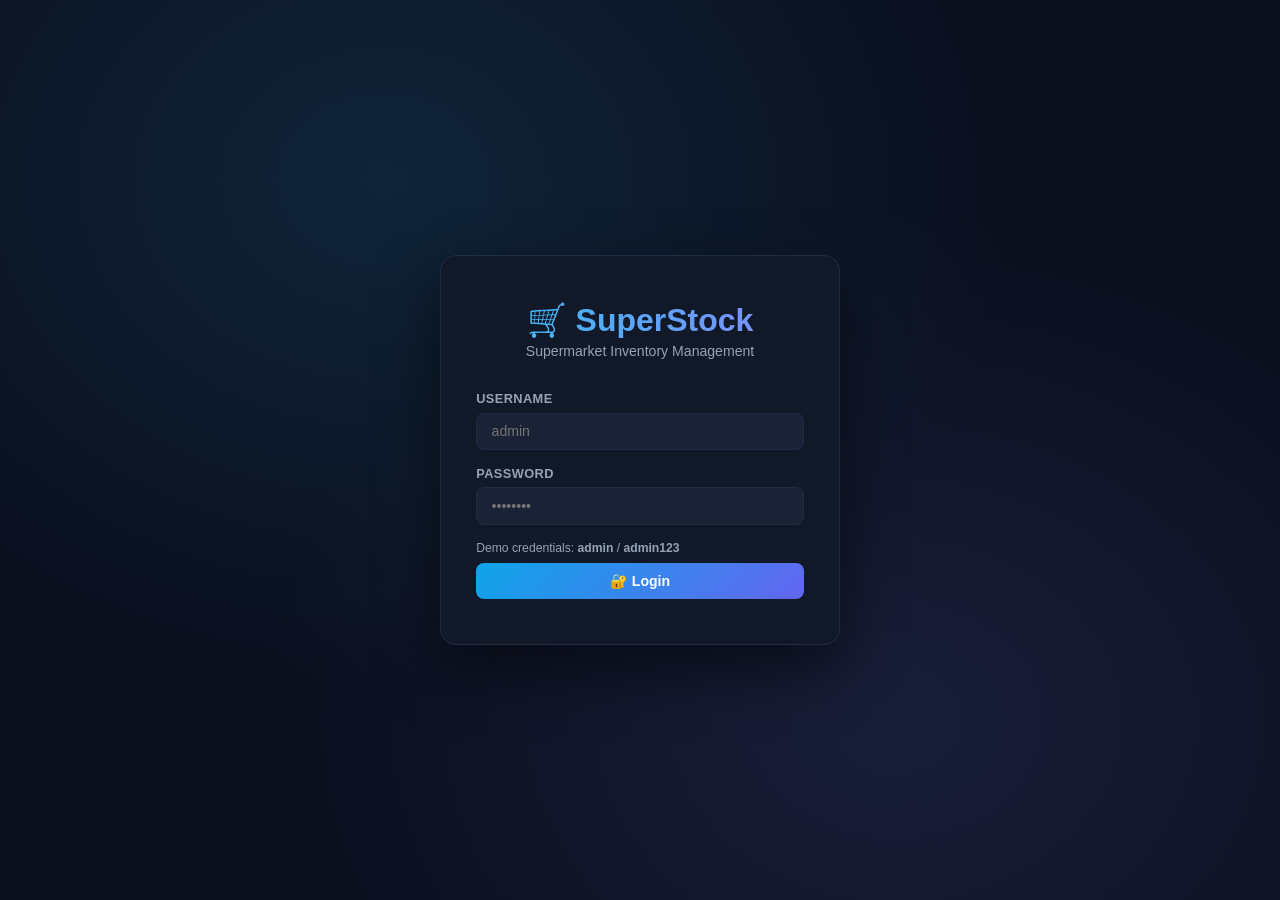
<file: reports.html>
<!DOCTYPE html>
<html lang="en">
<head>
  <meta charset="UTF-8"/>
  <meta name="viewport" content="width=device-width, initial-scale=1.0"/>
  <title>SuperStock — Reports</title>
  <link rel="stylesheet" href="assets/css/style.css"/>
  <script src="assets/js/chart.min.js"></script>
  <style>
    .summary-row { display:grid; grid-template-columns:repeat(auto-fit,minmax(150px,1fr)); gap:1rem; margin-bottom:1.8rem; }
    .summary-pill { background:var(--card2); border:1px solid var(--border); border-radius:10px; padding:1rem; text-align:center; transition: transform 0.2s, box-shadow 0.2s; }
    .summary-pill:hover { transform: translateY(-3px); box-shadow: 0 8px 24px rgba(56,189,248,0.1); }
    .summary-pill .val { font-size:1.5rem; font-weight:700; color:var(--primary); }
    .summary-pill .lbl { font-size:0.75rem; color:var(--muted); margin-top:0.2rem; }
  </style>
</head>
<body>

  <div id="header-placeholder"></div>

  <div class="layout">
    <div id="sidebar-placeholder"></div>

    <main id="main-content">

      <h2>📈 Reports</h2>
      <div class="summary-row" id="summary-row"></div>

      <!-- Charts -->
      <div class="chart-row">
        <div class="chart-card">
          <h3>🔴 Expiry Status Breakdown</h3>
          <canvas id="chart-expiry" height="240"></canvas>
        </div>
        <div class="chart-card">
          <h3>📦 Stock Quantity by Category</h3>
          <canvas id="chart-category" height="240"></canvas>
        </div>
      </div>

      <div class="chart-row">
        <div class="chart-card" style="grid-column:1/-1">
          <h3>💰 Inventory Value by Category ($)</h3>
          <canvas id="chart-value" height="160"></canvas>
        </div>
      </div>

    </main>
  </div><!-- /.layout -->

  <div id="footer-placeholder"></div>
  <div id="toast" class="toast hidden"></div>

  <script src="assets/js/shared.js?v=2"></script>
  <script>
    (async function init() {
      // 1. Check login
      await requireAuth();

      // 2. Header and footer
      injectHeader('reports.html');
      injectFooter();

      // 3. Load settings (needed for threshold comparisons)
      await getSettings();

      // 4. Load products from the server
      const products = await getProducts();

      // 5. Calculate summary numbers using new field names
      const expired  = products.filter(p => getStatus(p.expiry_date) === 'expired').length;
      const expiring = products.filter(p => getStatus(p.expiry_date) === 'expiring').length;
      const good     = products.filter(p => getStatus(p.expiry_date) === 'good').length;
      const lowStock = products.filter(p => isLowStock(p)).length;
      const totalQty = products.reduce((a, p) => a + parseInt(p.quantity), 0);
      const totalVal = products.reduce((a, p) => a + parseFloat(p.quantity) * parseFloat(p.price), 0);

      // 6. Update the alert badge
      updateAlertBadge(products);

      // 7. Summary pills
      document.getElementById('summary-row').innerHTML =
        '<div class="summary-pill"><div class="val">' + products.length + '</div><div class="lbl">Total Products</div></div>' +
        '<div class="summary-pill"><div class="val">' + totalQty + '</div><div class="lbl">Total Units</div></div>' +
        '<div class="summary-pill"><div class="val">' + totalVal.toFixed(0) + '</div><div class="lbl">Total Value ($)</div></div>' +
        '<div class="summary-pill"><div class="val" style="color:var(--warning)">' + expiring + '</div><div class="lbl">Expiring Soon</div></div>' +
        '<div class="summary-pill"><div class="val" style="color:var(--danger)">' + expired + '</div><div class="lbl">Expired</div></div>' +
        '<div class="summary-pill"><div class="val" style="color:#fb923c">' + lowStock + '</div><div class="lbl">Low Stock</div></div>';

      const palette = ['#38bdf8','#818cf8','#4ade80','#fbbf24','#f87171','#fb923c','#a78bfa','#34d399','#f472b6'];

      // 8. Expiry doughnut chart
      new Chart(document.getElementById('chart-expiry'), {
        type: 'doughnut',
        data: {
          labels: ['Good', 'Expiring Soon', 'Expired'],
          datasets: [{
            data: [good, expiring, expired],
            backgroundColor: ['rgba(74,222,128,0.8)', 'rgba(251,191,36,0.8)', 'rgba(248,113,113,0.8)'],
            borderColor:     ['#4ade80', '#fbbf24', '#f87171'],
            borderWidth: 2,
            hoverOffset: 10,
          }]
        },
        options: {
          cutout: '65%',
          plugins: {
            legend: { position: 'bottom', labels: { color: '#94a3b8', font: { size: 12 }, padding: 16 } }
          }
        }
      });

      // 9. Category quantity bar chart — use category_name and quantity
      const cats = {};
      products.forEach(p => {
        cats[p.category_name] = (cats[p.category_name] || 0) + parseInt(p.quantity);
      });
      const sortedCats = Object.entries(cats).sort((a, b) => b[1] - a[1]);

      new Chart(document.getElementById('chart-category'), {
        type: 'bar',
        data: {
          labels: sortedCats.map(([c]) => c),
          datasets: [{
            label: 'Units in Stock',
            data: sortedCats.map(([, v]) => v),
            backgroundColor: sortedCats.map((_, i) => palette[i % palette.length] + 'bb'),
            borderColor:     sortedCats.map((_, i) => palette[i % palette.length]),
            borderWidth: 1.5,
            borderRadius: 6,
          }]
        },
        options: {
          plugins: { legend: { display: false } },
          scales: {
            x: { ticks: { color: '#94a3b8' }, grid: { color: 'rgba(255,255,255,0.04)' } },
            y: { ticks: { color: '#94a3b8' }, grid: { color: 'rgba(255,255,255,0.06)' } }
          }
        }
      });

      // 10. Inventory value horizontal bar chart
      const vals = {};
      products.forEach(p => {
        vals[p.category_name] = (vals[p.category_name] || 0) + parseFloat(p.quantity) * parseFloat(p.price);
      });
      const sortedVals = Object.entries(vals).sort((a, b) => b[1] - a[1]);

      new Chart(document.getElementById('chart-value'), {
        type: 'bar',
        data: {
          labels: sortedVals.map(([c]) => c),
          datasets: [{
            label: 'Value ($)',
            data: sortedVals.map(([, v]) => parseFloat(v.toFixed(2))),
            backgroundColor: sortedVals.map((_, i) => palette[i % palette.length] + 'bb'),
            borderColor:     sortedVals.map((_, i) => palette[i % palette.length]),
            borderWidth: 1.5,
            borderRadius: 6,
          }]
        },
        options: {
          indexAxis: 'y',
          plugins: { legend: { display: false } },
          scales: {
            x: {
              ticks: { color: '#94a3b8', callback: v => '$' + v },
              grid: { color: 'rgba(255,255,255,0.06)' }
            },
            y: { ticks: { color: '#94a3b8' }, grid: { color: 'rgba(255,255,255,0.04)' } }
          }
        }
      });
    })();
  </script>
</body>
</html>
</file>
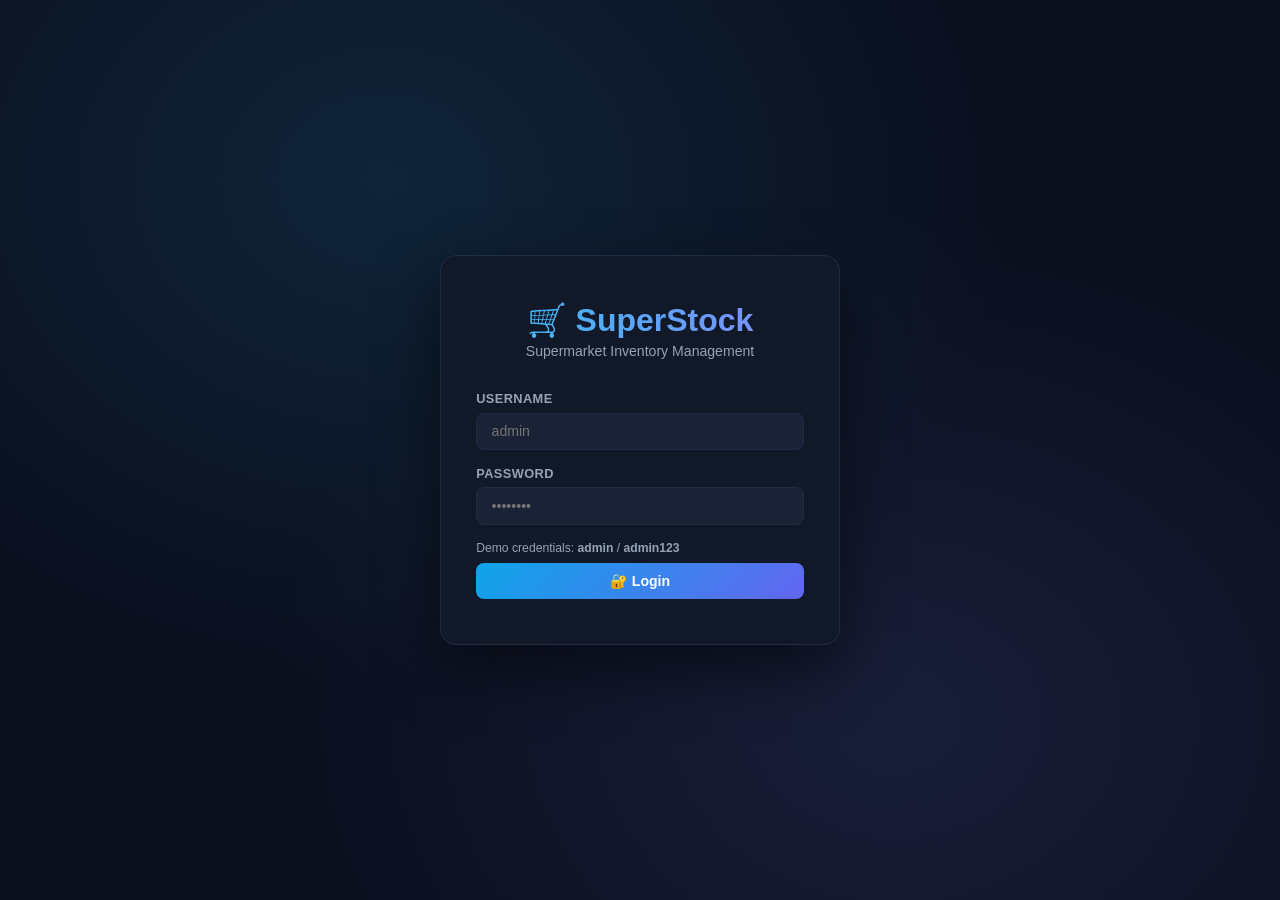
<file: settings.html>
<!DOCTYPE html>
<html lang="en">
<head>
  <meta charset="UTF-8"/>
  <meta name="viewport" content="width=device-width, initial-scale=1.0"/>
  <title>SuperStock — Settings</title>
  <link rel="stylesheet" href="assets/css/style.css"/>
  <style>
    .settings-grid { display:grid; grid-template-columns:1fr 1fr; gap:1.2rem; max-width:900px; }
    .settings-card { background:var(--card); border:1px solid var(--border); border-radius:var(--radius); padding:1.6rem; }
    .settings-card h3 { font-size:0.95rem; margin-bottom:1rem; color:var(--text); }
    .settings-card p  { font-size:0.82rem; color:var(--muted); margin-bottom:0.5rem; }
    .settings-card .form-group { margin-bottom:0.9rem; }
    .danger-zone { border-color:rgba(248,113,113,0.3); }
    @media(max-width:600px){ .settings-grid{ grid-template-columns:1fr; } }
  </style>
</head>
<body>

  <div id="header-placeholder"></div>

  <div class="layout">
    <div id="sidebar-placeholder"></div>

    <main id="main-content">

      <h2>⚙️ Settings</h2>
      <div class="settings-grid">

        <!-- Card 1: Alert Threshold -->
        <div class="settings-card">
          <h3>🔔 Alert Threshold</h3>
          <div class="form-group">
            <label>Warn when expiry is within (days)</label>
            <input type="number" id="s-threshold" min="1" max="365" value="7"/>
          </div>
          <div class="form-group">
            <label>Low stock warning below (units)</label>
            <input type="number" id="s-lowstock" min="0" value="10"/>
          </div>
          <button class="btn-primary" onclick="save()">Save</button>
        </div>

        <!-- Card 2: Store Information -->
        <div class="settings-card">
          <h3>🏪 Store Information</h3>
          <div class="form-group">
            <label>Store Name</label>
            <input type="text" id="s-store" placeholder="SuperStock Market"/>
          </div>
          <div class="form-group">
            <label>Manager Name</label>
            <input type="text" id="s-manager" placeholder="John Smith"/>
          </div>
          <button class="btn-primary" onclick="save()">Save</button>
        </div>

        <!-- Card 3: Notification Settings -->
        <div class="settings-card">
          <h3>📧 Notifications</h3>
          <p>Configure where daily expiry alerts are sent.</p>
          <div class="form-group">
            <label>Email Address</label>
            <input type="email" id="s-email" placeholder="manager@example.com"/>
          </div>
          <div class="form-group">
            <label>Telegram Bot Token</label>
            <input type="text" id="s-telegram-token" placeholder="123456:ABC-DEF..."/>
          </div>
          <div class="form-group">
            <label>Telegram Chat ID</label>
            <input type="text" id="s-telegram-chat" placeholder="-100123456789"/>
          </div>
          <div style="display:flex; gap:0.5rem;">
            <button class="btn-primary" onclick="saveNotifications()">Save</button>
            <button class="btn-secondary" onclick="testNotifyClick()">Test</button>
          </div>
        </div>

        <!-- Card 4: Change Password -->
        <div class="settings-card">
          <h3>👤 Change Password</h3>
          <div class="form-group">
            <label>Current Password</label>
            <input type="password" id="s-currentpass" placeholder="Current password"/>
          </div>
          <div class="form-group">
            <label>New Password</label>
            <input type="password" id="s-newpass" placeholder="New password"/>
          </div>
          <div class="form-group">
            <label>Confirm New Password</label>
            <input type="password" id="s-confirmpass" placeholder="Confirm password"/>
          </div>
          <button class="btn-primary" onclick="changePass()">Update Password</button>
        </div>

        <!-- Card 5: Category Management -->
        <div class="settings-card">
          <h3>🏷️ Categories</h3>
          <div id="category-list" style="display:flex; flex-wrap:wrap; gap:0.4rem; margin-bottom:1rem; max-height:100px; overflow-y:auto; padding:0.2rem;"></div>
          <div style="display:flex; gap:0.4rem; align-items:center;">
            <input type="text" id="new-category-name" placeholder="New Category..." style="flex:1; padding:0.4rem; font-size:0.85rem;" />
            <button class="btn-primary" style="padding:0.4rem 0.8rem; font-size:0.85rem;" onclick="addCategoryClick()">+ Add</button>
          </div>
        </div>

        <!-- Card 6: User Management (Admin Only) -->
        <div class="settings-card" id="user-management-card" style="display: none; grid-column:1/-1;">
          <h3>👥 User Management</h3>
          <div style="overflow-x:auto; margin-bottom:1rem; max-height:150px;">
            <table class="data-table" style="width:100%; text-align:left; border-collapse: collapse; font-size:0.8rem;">
              <thead>
                <tr style="background:var(--bg);">
                  <th style="padding:0.3rem; border-bottom:1px solid var(--border);">ID</th>
                  <th style="padding:0.3rem; border-bottom:1px solid var(--border);">Username</th>
                  <th style="padding:0.3rem; border-bottom:1px solid var(--border);">Role</th>
                  <th style="padding:0.3rem; border-bottom:1px solid var(--border);">Created</th>
                  <th style="padding:0.3rem; border-bottom:1px solid var(--border); text-align:center;">Action</th>
                </tr>
              </thead>
              <tbody id="user-list"></tbody>
            </table>
          </div>
          <div style="display:grid; grid-template-columns:1fr 1fr 1fr auto; gap:0.4rem; align-items:center;">
            <input type="text" id="new-username" placeholder="Username" style="padding:0.4rem; font-size:0.8rem;"/>
            <input type="password" id="new-password" placeholder="Password" style="padding:0.4rem; font-size:0.8rem;"/>
            <select id="new-role" style="padding:0.4rem; font-size:0.8rem; border:1px solid var(--border); border-radius:var(--radius); background:var(--bg); color:var(--text);">
              <option value="Manager">Manager</option>
              <option value="Admin">Admin</option>
            </select>
            <button class="btn-primary" style="padding:0.4rem 0.8rem; font-size:0.85rem;" onclick="addUserClick()">+ Add</button>
          </div>
        </div>

        <!-- Card 7: Danger Zone -->
        <div class="settings-card danger-zone" style="grid-column:1/-1">
          <h3>⚠️ Danger Zone</h3>
          <p>Permanently delete all inventory data. This cannot be undone.</p>
          <button class="btn-danger" onclick="clearAll()">🗑️ Clear All Inventory Data</button>
        </div>

      </div>

    </main>
  </div>

  <div id="footer-placeholder"></div>
  <div id="toast" class="toast hidden"></div>

  <script src="assets/js/shared.js?v=2"></script>
  <script>
    (async function init() {
      await requireAuth();

      injectHeader('settings.html');
      injectFooter();

      // Load settings and fill in all form fields
      const s = await getSettings();
      document.getElementById('s-threshold').value      = s.expiry_threshold_days;
      document.getElementById('s-lowstock').value       = s.low_stock_threshold;
      document.getElementById('s-store').value          = s.store_name    || '';
      document.getElementById('s-manager').value        = s.manager_name  || '';
      document.getElementById('s-email').value          = s.notification_email || '';
      document.getElementById('s-telegram-token').value = s.notification_telegram_token   || '';
      document.getElementById('s-telegram-chat').value  = s.notification_telegram_chat_id || '';

      const products = await getProducts();
      updateAlertBadge(products);

      loadCategories();
      
      const user = getUser();
      if (user && user.role === 'Admin') {
        document.getElementById('user-management-card').style.display = 'block';
        loadUsers();
      }
    })();

    // Save threshold + store info
    async function save() {
      try {
        await saveSettings({
          expiry_threshold_days: document.getElementById('s-threshold').value,
          low_stock_threshold:   document.getElementById('s-lowstock').value,
          store_name:            document.getElementById('s-store').value.trim(),
          manager_name:          document.getElementById('s-manager').value.trim(),
        });
        showToast('✅ Settings saved!');
      } catch (err) {}
    }

    // Save notification settings
    async function saveNotifications() {
      const email  = document.getElementById('s-email').value.trim();
      const token  = document.getElementById('s-telegram-token').value.trim();
      const chatId = document.getElementById('s-telegram-chat').value.trim();

      // Build only the fields that have values
      // (sending empty string clears the field in the database)
      const data = {
        notification_email:            email,
        notification_telegram_token:   token,
        notification_telegram_chat_id: chatId,
      };

      try {
        await saveSettings(data);
        showToast('✅ Notification settings saved!');
      } catch (err) {
        showToast('❌ Could not save notification settings.', true);
      }
    }

    // Change password
    async function changePass() {
      const current = document.getElementById('s-currentpass').value;
      const np      = document.getElementById('s-newpass').value;
      const cp      = document.getElementById('s-confirmpass').value;

      if (!current) { showToast('⚠️ Enter your current password.', true); return; }
      if (!np)      { showToast('⚠️ Enter a new password.', true); return; }
      if (np !== cp) { showToast('❌ Passwords do not match.', true); return; }

      const formData = new FormData();
      formData.append('current_password', current);
      formData.append('new_password', np);

      try {
        await apiFetch('api/update_password.php', { method: 'POST', body: formData });
        showToast('✅ Password updated successfully!');
        document.getElementById('s-currentpass').value = '';
        document.getElementById('s-newpass').value     = '';
        document.getElementById('s-confirmpass').value = '';
      } catch (err) {}
    }

    // Clear all inventory
    async function clearAll() {
      if (!confirm('Delete ALL inventory data permanently? This cannot be undone.')) return;
      try {
        const products = await getProducts();
        if (products.length === 0) {
          showToast('ℹ️ No products to delete.');
          updateAlertBadge([]);
          return;
        }
        const ids = products.map(p => p.id);
        await bulkDeleteProducts(ids);
        showToast('🗑️ All inventory data cleared.');
        updateAlertBadge([]);
      } catch (err) {}
    }

    // Categories
    async function loadCategories() {
      try {
        const cats = await getCategories();
        const list = document.getElementById('category-list');
        list.innerHTML = cats.map(c => `
          <span style="display:inline-flex; align-items:center; background:rgba(56,189,248,0.15); color:var(--text); padding:0.2rem 0.5rem; border-radius:12px; font-size:0.75rem; border:1px solid rgba(56,189,248,0.3);">
            ${c.name}
            <button onclick="deleteCategoryClick(${c.id})" style="background:transparent; border:none; color:var(--danger); margin-left:0.3rem; font-size:0.8rem; cursor:pointer; padding:0; display:flex; align-items:center;" title="Delete">✖</button>
          </span>
        `).join('');
      } catch(err) {}
    }

    async function addCategoryClick() {
      const nameInput = document.getElementById('new-category-name');
      const name = nameInput.value.trim();
      if(!name) return showToast('⚠️ Enter a category name.', true);
      try {
        await addCategory(name);
        showToast('✅ Category added!');
        nameInput.value = '';
        loadCategories();
      } catch(err) {}
    }

    async function deleteCategoryClick(id) {
      if(!confirm('Delete this category?')) return;
      try {
        await deleteCategory(id);
        showToast('🗑️ Category deleted.');
        loadCategories();
      } catch(err) {}
    }

    // Users
    async function loadUsers() {
      try {
        const users = await getUsers();
        const tbody = document.getElementById('user-list');
        tbody.innerHTML = users.map(u => `
          <tr style="border-bottom:1px solid var(--border);">
            <td style="padding:0.3rem;">${u.id}</td>
            <td style="padding:0.3rem; font-weight:600;">${u.username}</td>
            <td style="padding:0.3rem;"><span style="background:rgba(129,140,248,0.15); color:var(--text); padding:0.1rem 0.4rem; border-radius:8px; font-size:0.7rem;">${u.role}</span></td>
            <td style="padding:0.3rem; color:var(--muted);">${u.created_at.split(' ')[0]}</td>
            <td style="padding:0.3rem; text-align:center;">
              <button class="btn-danger" style="padding:0.15rem 0.4rem; font-size:0.7rem; border-radius:4px;" onclick="deleteUserClick(${u.id})" title="Delete">✖</button>
            </td>
          </tr>
        `).join('');
      } catch(err) {}
    }

    async function addUserClick() {
      const u = document.getElementById('new-username').value.trim();
      const p = document.getElementById('new-password').value;
      const r = document.getElementById('new-role').value;
      if(!u || !p) return showToast('⚠️ Fill in all user fields.', true);
      try {
        await addUser({username: u, password: p, role: r});
        showToast('✅ User added!');
        document.getElementById('new-username').value = '';
        document.getElementById('new-password').value = '';
        loadUsers();
      } catch(err) {}
    }

    async function deleteUserClick(id) {
      if(!confirm('Delete this user?')) return;
      try {
        await deleteUser(id);
        showToast('🗑️ User deleted.');
        loadUsers();
      } catch(err) {}
    }

    // Test Notify
    async function testNotifyClick() {
      try {
        const res = await testNotify();
        if(res.ok) {
          showToast('✅ ' + (res.message || 'Notification sent!'));
        } else {
          showToast('⚠️ ' + (res.message || 'Notification failed.'), true);
        }
      } catch(err) {}
    }
  </script>
</body>
</html>
</file>
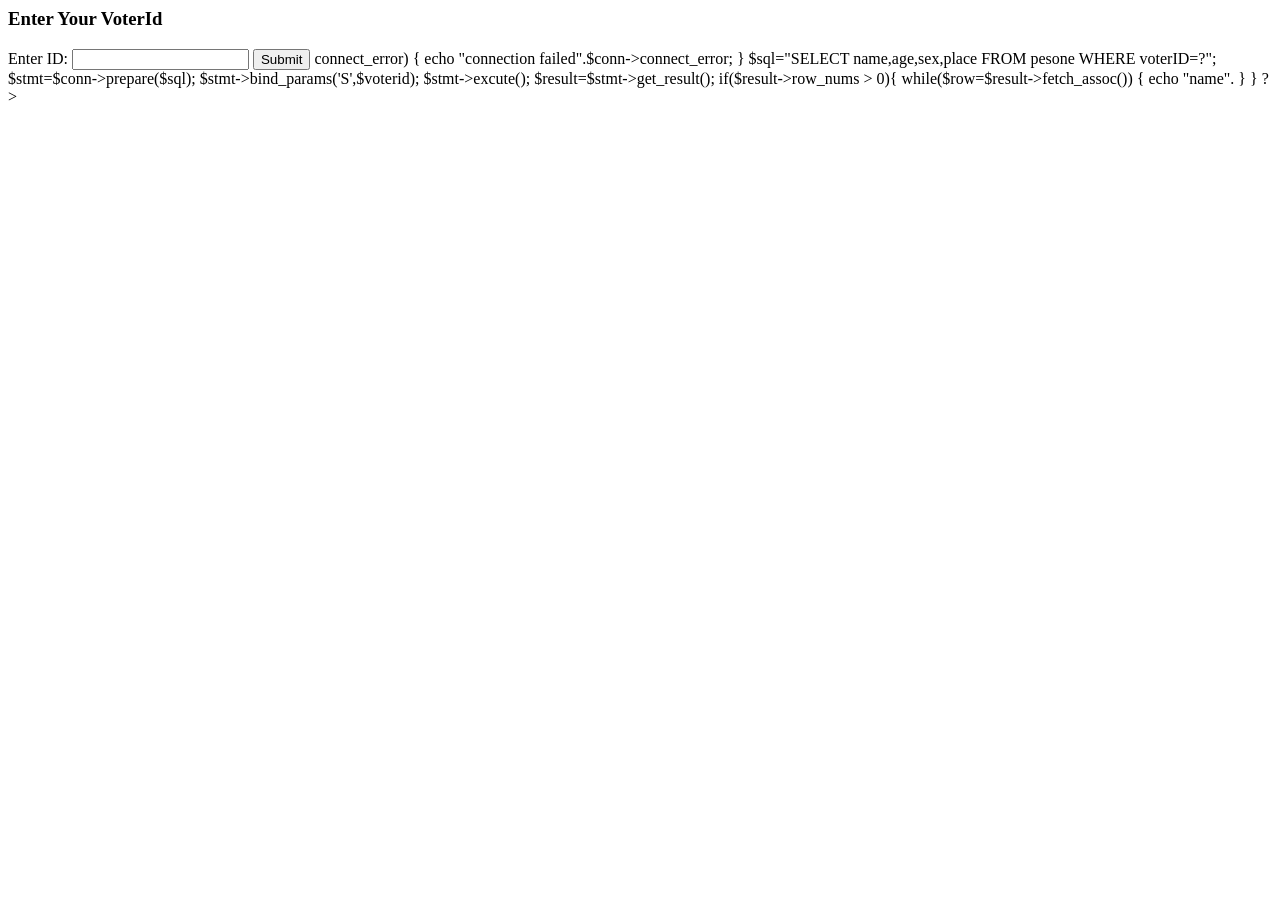
<file: api/no.htm>
<html>
<head>
    <h3>Enter Your VoterId</h3>
</head>
<body>
    <form action="retrive.php" method="post">
        Enter ID:
        <input type=" text" name="voter" requierd>
        <input type="submit" name="submit">
</body>

    </html>
    <?php
    if(isset($_POST['voter']))
    {
            $voterid=$POST['voter'];
    };
    else
    {
        echo "id is requered";
    }
    $conn=new mysqli("localhost","root","","personDB");
    if($conn->connect_error)
    {
        echo "connection failed".$conn->connect_error;
    }
    $sql="SELECT name,age,sex,place FROM pesone WHERE voterID=?";
    $stmt=$conn->prepare($sql);
    $stmt->bind_params('S',$voterid);
    $stmt->excute();
    $result=$stmt->get_result();
    if($result->row_nums > 0){

        while($row=$result->fetch_assoc())
        {
       echo "name".
        }
    }
    ?>
</file>
<file: assets/css/style.css>
/* ═══════════════════════════════════════════════════════
   SUPERSTOCK — SHARED STYLES
   Dark mode only.
═══════════════════════════════════════════════════════ */
* { margin:0; padding:0; box-sizing:border-box; }

:root {
  --primary:      #38bdf8;
  --primary-dark: #0ea5e9;
  --success:      #4ade80;
  --warning:      #fbbf24;
  --danger:       #f87171;
  --bg:           #0a0f1e;
  --bg2:          #0d1526;
  --card:         #111827;
  --card2:        #1a2235;
  --text:         #e2e8f0;
  --muted:        #94a3b8;
  --border:       #1e2d45;
  --sidebar-w:    230px;
  --header-h:     64px;
  --radius:       12px;
}

/* ── BODY / BACKGROUND ─────────────────────────────── */
body {
  font-family: 'Segoe UI', sans-serif;
  background: var(--bg);
  color: var(--text);
  min-height: 100vh;
  background-image:
    radial-gradient(ellipse at 20% 10%, rgba(56,189,248,0.08) 0%, transparent 50%),
    radial-gradient(ellipse at 80% 80%, rgba(99,102,241,0.08) 0%, transparent 50%);
}

/* ── HEADER ────────────────────────────────────────── */
header {
  height: var(--header-h);
  background: rgba(10,15,30,0.6);
  backdrop-filter: blur(20px) saturate(180%);
  -webkit-backdrop-filter: blur(20px) saturate(180%);
  border-bottom: 1px solid rgba(56,189,248,0.12);
  padding: 0 1.8rem;
  display: flex;
  align-items: center;
  justify-content: space-between;
  position: sticky;
  top: 0;
  z-index: 100;
  box-shadow: 0 1px 24px rgba(0,0,0,0.35);
}

.header-left  { display:flex; align-items:center; gap:1rem; }
.header-right { display:flex; align-items:center; gap:0.75rem; }

.logo {
  font-size: 1.35rem;
  font-weight: 800;
  background: linear-gradient(90deg, #38bdf8, #818cf8);
  -webkit-background-clip: text;
  -webkit-text-fill-color: transparent;
  background-clip: text;
}

.hamburger {
  background: transparent;
  border: none;
  color: var(--text);
  font-size: 1.4rem;
  cursor: pointer;
  padding: 0.2rem 0.5rem;
  border-radius: 6px;
  transition: background 0.2s;
}
.hamburger:hover { background: var(--card2); }

.header-user {
  font-size: 0.85rem;
  color: var(--muted);
  background: var(--card2);
  padding: 0.3rem 0.8rem;
  border-radius: 20px;
  border: 1px solid var(--border);
}

/* ── LAYOUT ────────────────────────────────────────── */
.layout {
  display: flex;
  min-height: calc(100vh - var(--header-h));
  align-items: stretch;
}

/* ── SIDEBAR ───────────────────────────────────────── */
#sidebar-placeholder {
  flex-shrink: 0;
  display: flex;
}

.sidebar {
  width: var(--sidebar-w);
  background: rgba(17,24,39,0.55);
  backdrop-filter: blur(18px) saturate(160%);
  -webkit-backdrop-filter: blur(18px) saturate(160%);
  border-right: 1px solid rgba(56,189,248,0.1);
  padding: 1.2rem 0.75rem;
  flex-shrink: 0;
  transition: width 0.25s, opacity 0.25s, padding 0.25s;
  overflow: hidden;
}
.sidebar.collapsed { width:0; opacity:0; pointer-events:none; padding:0; }

.sidebar-nav { display:flex; flex-direction:column; gap:0.25rem; }

.slink {
  display: flex;
  align-items: center;
  gap: 0.6rem;
  padding: 0.65rem 0.9rem;
  border-radius: 8px;
  cursor: pointer;
  font-size: 0.88rem;
  color: var(--muted);
  text-decoration: none;
  transition: background 0.15s, color 0.15s;
  white-space: nowrap;
}
.slink:hover  { background: var(--card2); color: var(--text); }
.slink.active { background: linear-gradient(90deg,rgba(56,189,248,0.15),rgba(129,140,248,0.1)); color: var(--primary); font-weight:600; border-left:3px solid var(--primary); }

.badge {
  background: #ef4444;
  color: white;
  border-radius: 20px;
  padding: 1px 7px;
  font-size: 0.68rem;
  margin-left: auto;
}

/* ── MAIN CONTENT ──────────────────────────────────── */
#main-content {
  flex: 1;
  padding: 2rem;
  overflow-x: auto;
  min-width: 0; /* prevents flex blowout */
}

.section { display:none; }
.section.active { display:block; }

h2 { font-size:1.5rem; margin-bottom:1.5rem; color:var(--text); }
h3 { font-size:1rem; margin:1.5rem 0 1rem; color:var(--muted); }

/* ── STATS ─────────────────────────────────────────── */
.stats-grid {
  display: grid;
  grid-template-columns: repeat(auto-fit, minmax(190px,1fr));
  gap: 1rem;
  margin-bottom: 2rem;
}

.stat-card {
  background: var(--card);
  border: 1px solid var(--border);
  border-radius: var(--radius);
  padding: 1.2rem 1.4rem;
  display: flex;
  align-items: center;
  gap: 1rem;
  border-left: 3px solid var(--primary);
  transition: transform 0.22s cubic-bezier(.34,1.56,.64,1), box-shadow 0.22s ease;
  cursor: default;
}
.stat-card:hover {
  transform: translateY(-6px) scale(1.02);
  box-shadow: 0 16px 40px rgba(56,189,248,0.15);
}
.stat-card.warning:hover { box-shadow: 0 16px 40px rgba(251,191,36,0.15); }
.stat-card.danger:hover  { box-shadow: 0 16px 40px rgba(248,113,113,0.15); }
.stat-card.success:hover { box-shadow: 0 16px 40px rgba(74,222,128,0.15); }
.stat-card.warning { border-left-color: var(--warning); }
.stat-card.danger  { border-left-color: var(--danger); }
.stat-card.success { border-left-color: var(--success); }
.stat-icon  { font-size:2rem; }
.stat-label { font-size:0.75rem; color:var(--muted); }
.stat-value { font-size:1.8rem; font-weight:700; color:var(--text); }

/* ── TABLE ─────────────────────────────────────────── */
.product-table {
  width: 100%;
  border-collapse: collapse;
  background: var(--card);
  border-radius: var(--radius);
  overflow: hidden;
  border: 1px solid var(--border);
}
.product-table thead {
  background: linear-gradient(90deg, #0c1a3a, #0f2550);
}
.product-table th {
  padding: 0.85rem 1rem;
  text-align: left;
  font-size: 0.8rem;
  font-weight: 600;
  color: var(--primary);
  white-space: nowrap;
  text-transform: uppercase;
  letter-spacing: 0.5px;
}
.product-table td {
  padding: 0.72rem 1rem;
  border-bottom: 1px solid var(--border);
  font-size: 0.85rem;
  color: var(--text);
}
.product-table tbody tr:hover { background: var(--card2); }
.product-table tbody tr:last-child td { border-bottom:none; }

/* ── STATUS BADGES ─────────────────────────────────── */
.status-badge {
  padding: 0.22rem 0.7rem;
  border-radius: 20px;
  font-size: 0.74rem;
  font-weight: 600;
  white-space: nowrap;
}
.status-good     { background:rgba(74,222,128,0.15); color:#4ade80; border:1px solid rgba(74,222,128,0.3); }
.status-expiring { background:rgba(251,191,36,0.15);  color:#fbbf24; border:1px solid rgba(251,191,36,0.3); }
.status-expired  { background:rgba(248,113,113,0.15); color:#f87171; border:1px solid rgba(248,113,113,0.3); }

/* ── TOOLBAR ───────────────────────────────────────── */
.toolbar {
  display: flex;
  gap: 0.75rem;
  margin-bottom: 1rem;
  flex-wrap: wrap;
}
.toolbar input, .toolbar select {
  padding: 0.5rem 0.9rem;
  border: 1px solid var(--border);
  border-radius: 8px;
  font-size: 0.86rem;
  background: var(--card);
  color: var(--text);
  outline: none;
  transition: border 0.2s;
}
.toolbar input { flex:1; min-width:200px; }
.toolbar input:focus, .toolbar select:focus { border-color: var(--primary); }

/* ── FORM ──────────────────────────────────────────── */
.product-form {
  background: var(--card);
  border: 1px solid var(--border);
  border-radius: var(--radius);
  padding: 2rem;
  max-width: 800px;
}
.form-grid {
  display: grid;
  grid-template-columns: 1fr 1fr;
  gap: 1.2rem;
}
.form-group { display:flex; flex-direction:column; gap:0.4rem; }
.form-group.full-width { grid-column: 1 / -1; }
.form-group label { font-size:0.8rem; font-weight:600; color:var(--muted); text-transform:uppercase; letter-spacing:0.4px; }
.form-group input,
.form-group select,
.form-group textarea {
  padding: 0.6rem 0.9rem;
  border: 1px solid var(--border);
  border-radius: 8px;
  font-size: 0.88rem;
  background: var(--card2);
  color: var(--text);
  outline: none;
  transition: border 0.2s, box-shadow 0.2s;
}
.form-group input:focus,
.form-group select:focus,
.form-group textarea:focus {
  border-color: var(--primary);
  box-shadow: 0 0 0 3px rgba(56,189,248,0.1);
}
.form-group textarea { resize:vertical; min-height:80px; }
.form-actions { margin-top:1.5rem; display:flex; gap:0.75rem; }

/* ── BUTTONS ───────────────────────────────────────── */
.btn-primary {
  background: linear-gradient(135deg, #0ea5e9, #6366f1);
  color: white;
  border: none;
  padding: 0.65rem 1.4rem;
  border-radius: 8px;
  cursor: pointer;
  font-size: 0.88rem;
  font-weight: 600;
  transition: opacity 0.2s, transform 0.15s;
  display: inline-block;
  text-align: center;
  text-decoration: none;
}
.btn-primary:hover { opacity:0.88; transform:translateY(-1px); }

.btn-secondary {
  background: var(--card2);
  color: var(--muted);
  border: 1px solid var(--border);
  padding: 0.65rem 1.4rem;
  border-radius: 8px;
  cursor: pointer;
  font-size: 0.88rem;
  transition: all 0.2s;
  text-decoration: none;
  display: inline-block;
}
.btn-secondary:hover { background:var(--card); color:var(--text); }

.btn-danger {
  background: rgba(248,113,113,0.15);
  color: var(--danger);
  border: 1px solid rgba(248,113,113,0.3);
  padding: 0.65rem 1.4rem;
  border-radius: 8px;
  cursor: pointer;
  font-size: 0.88rem;
  font-weight: 600;
  margin-top: 0.75rem;
  transition: background 0.2s;
}
.btn-danger:hover { background:rgba(248,113,113,0.25); }

.btn-edit, .btn-delete {
  border: none;
  padding: 0.28rem 0.65rem;
  border-radius: 6px;
  cursor: pointer;
  font-size: 0.78rem;
  font-weight: 600;
  margin-right: 4px;
}
.btn-edit   { background:rgba(56,189,248,0.15); color:#38bdf8; }
.btn-delete { background:rgba(248,113,113,0.15); color:#f87171; }
.btn-edit:hover   { background:rgba(56,189,248,0.25); }
.btn-delete:hover { background:rgba(248,113,113,0.25); }

/* ── ALERTS ────────────────────────────────────────── */
#alerts-container { display:flex; flex-direction:column; gap:0.75rem; }
.alert-item {
  background: var(--card);
  border: 1px solid var(--border);
  border-radius: var(--radius);
  padding: 1rem 1.2rem;
  display: flex;
  align-items: center;
  gap: 1rem;
  border-left: 3px solid var(--warning);
}
.alert-item.expired { border-left-color: var(--danger); }
.alert-icon { font-size:1.5rem; }
.alert-info p { font-size:0.82rem; color:var(--muted); margin-top:2px; }
.alert-info strong { font-size:0.92rem; }
.no-alerts { text-align:center; padding:3rem; color:var(--muted); font-size:1rem; }

/* ── DAYS LEFT ─────────────────────────────────────── */
.days-critical { color:var(--danger); font-weight:700; }
.days-warning  { color:var(--warning); font-weight:700; }
.days-ok       { color:var(--success); }

.empty-state { text-align:center; padding:3rem; color:var(--muted); }

/* ── MODAL ─────────────────────────────────────────── */
.modal-overlay {
  position: fixed;
  inset: 0;
  background: rgba(0,0,0,0.7);
  display: flex;
  align-items: center;
  justify-content: center;
  z-index: 200;
  backdrop-filter: blur(4px);
}
.modal-overlay.hidden { display:none; }
.modal {
  background: var(--card);
  border: 1px solid var(--border);
  border-radius: var(--radius);
  padding: 2rem;
  width: 90%;
  max-width: 700px;
  max-height: 90vh;
  overflow-y: auto;
}
.modal h3 { font-size:1.2rem; margin-bottom:1.5rem; color:var(--text); }

/* ── TOAST ─────────────────────────────────────────── */
.toast {
  position: fixed;
  bottom: 2rem;
  right: 2rem;
  background: var(--card2);
  border: 1px solid var(--border);
  color: var(--text);
  padding: 0.8rem 1.5rem;
  border-radius: 10px;
  font-size: 0.88rem;
  z-index: 300;
  box-shadow: 0 8px 24px rgba(0,0,0,0.4);
}
.toast.hidden { display:none; }

/* ── NAV BUTTON (header logout) ────────────────────── */
.nav-btn {
  background: transparent;
  border: 1px solid var(--border);
  color: var(--muted);
  padding: 0.38rem 1rem;
  border-radius: 8px;
  cursor: pointer;
  font-size: 0.85rem;
  transition: all 0.2s;
  text-decoration: none;
  display: inline-block;
}
.nav-btn:hover { background:var(--card2); color:var(--text); }
.logout-btn { border-color:rgba(248,113,113,0.3); color:#f87171; }
.logout-btn:hover { background:rgba(248,113,113,0.1); }

/* ── HIDDEN ────────────────────────────────────────── */
.hidden { display:none !important; }

/* ── FOOTER ────────────────────────────────────────── */
footer {
  background: rgba(5,8,18,0.98);
  border-top: 1px solid var(--border);
  color: var(--muted);
}
.footer-inner {
  max-width: 1300px;
  margin: 0 auto;
  padding: 3rem 2rem 2rem;
  display: grid;
  grid-template-columns: 2fr 1fr 1fr 1fr;
  gap: 2rem;
}
.footer-logo {
  font-size: 1.3rem;
  font-weight: 800;
  background: linear-gradient(90deg,#38bdf8,#818cf8);
  -webkit-background-clip: text;
  -webkit-text-fill-color: transparent;
  background-clip: text;
  margin-bottom: 0.75rem;
}
.footer-col p { font-size:0.82rem; line-height:1.7; color:var(--muted); }
.footer-col h4 { font-size:0.82rem; font-weight:700; color:var(--text); margin-bottom:0.9rem; text-transform:uppercase; letter-spacing:1px; }
.footer-col ul { list-style:none; display:flex; flex-direction:column; gap:0.5rem; }
.footer-col ul li a {
  color: var(--muted);
  font-size: 0.83rem;
  cursor: pointer;
  transition: color 0.2s;
  text-decoration: none;
}
.footer-col ul li a:hover { color:var(--primary); }
.contact-list li { font-size:0.82rem; color:var(--muted); margin-bottom:0.4rem; }
.contact-list li a { color:var(--muted); text-decoration:none; }
.contact-list li a:hover { color:var(--primary); }
.social-links { display:flex; flex-direction:column; gap:0.5rem; }
.social-btn {
  display: inline-block;
  padding: 0.35rem 0.9rem;
  border: 1px solid var(--border);
  border-radius: 6px;
  color: var(--muted);
  font-size: 0.8rem;
  cursor: pointer;
  text-decoration: none;
  transition: all 0.2s;
  width: fit-content;
}
.social-btn:hover { background:var(--card2); color:var(--primary); border-color:var(--primary); }
.footer-bottom {
  border-top: 1px solid var(--border);
  padding: 1.2rem 2rem;
  display: flex;
  align-items: center;
  justify-content: space-between;
  max-width: 1300px;
  margin: 0 auto;
  font-size: 0.78rem;
  color: #475569;
  flex-wrap: wrap;
  gap: 0.5rem;
}
.footer-links { display:flex; gap:1.2rem; }
.footer-links a { color:#475569; text-decoration:none; font-size:0.78rem; transition:color 0.2s; }
.footer-links a:hover { color:var(--muted); }

/* ── RESPONSIVE ────────────────────────────────────── */
@media (max-width:900px) {
  .sidebar { position:fixed; top:var(--header-h); left:0; height:calc(100vh - var(--header-h)); z-index:90; box-shadow:4px 0 20px rgba(0,0,0,0.4); }
  #sidebar-placeholder { position:static; }
  .footer-inner { grid-template-columns:1fr 1fr; }
}
@media (max-width:600px) {
  #main-content { padding:1rem; }
  .form-grid { grid-template-columns:1fr; }
  .product-table { font-size:0.76rem; }
  .product-table th, .product-table td { padding:0.4rem 0.5rem; }
  .footer-inner { grid-template-columns:1fr; }
  .footer-bottom { flex-direction:column; text-align:center; }
}

/* ── SEARCH HIGHLIGHT ──────────────────────────────── */
mark.search-hl {
  background: rgba(251,191,36,0.35);
  color: #fbbf24;
  border-radius: 3px;
  padding: 0 2px;
  font-weight: 600;
}

/* ── LOW STOCK BADGE ───────────────────────────────── */
.status-lowstock {
  background: rgba(251,146,60,0.15);
  color: #fb923c;
  border: 1px solid rgba(251,146,60,0.35);
}
.low-stock-row td { background: rgba(251,146,60,0.04); }

/* ── BATCH ACTION BAR ──────────────────────────────── */
.batch-bar {
  position: fixed;
  bottom: 2rem;
  left: 50%;
  transform: translateX(-50%) translateY(120px);
  background: rgba(17,24,39,0.92);
  backdrop-filter: blur(16px) saturate(160%);
  -webkit-backdrop-filter: blur(16px) saturate(160%);
  border: 1px solid rgba(56,189,248,0.25);
  border-radius: 14px;
  padding: 0.85rem 1.5rem;
  display: flex;
  align-items: center;
  gap: 1rem;
  z-index: 250;
  box-shadow: 0 12px 40px rgba(0,0,0,0.5);
  transition: transform 0.35s cubic-bezier(.34,1.56,.64,1), opacity 0.25s;
  opacity: 0;
  pointer-events: none;
  white-space: nowrap;
}
.batch-bar.visible {
  transform: translateX(-50%) translateY(0);
  opacity: 1;
  pointer-events: all;
}
.batch-bar-count {
  font-size: 0.85rem;
  color: var(--primary);
  font-weight: 700;
  padding-right: 0.5rem;
  border-right: 1px solid var(--border);
}
.batch-bar .btn-danger {
  margin-top: 0;
  padding: 0.45rem 1rem;
  font-size: 0.82rem;
}
.batch-bar .btn-secondary {
  padding: 0.45rem 1rem;
  font-size: 0.82rem;
}
.btn-batch-dispose {
  background: rgba(129,140,248,0.15);
  color: #818cf8;
  border: 1px solid rgba(129,140,248,0.3);
  padding: 0.45rem 1rem;
  border-radius: 8px;
  cursor: pointer;
  font-size: 0.82rem;
  font-weight: 600;
  transition: background 0.2s;
}
.btn-batch-dispose:hover { background: rgba(129,140,248,0.28); }

/* checkbox column */
.product-table th.col-check,
.product-table td.col-check {
  width: 36px;
  text-align: center;
  padding-left: 0.6rem;
  padding-right: 0;
}
.product-table input[type="checkbox"] {
  accent-color: var(--primary);
  width: 15px;
  height: 15px;
  cursor: pointer;
}

/* ── CHART CONTAINERS ──────────────────────────────── */
.chart-row {
  display: grid;
  grid-template-columns: 1fr 1fr;
  gap: 1.2rem;
  margin-bottom: 2rem;
}
.chart-card {
  background: var(--card);
  border: 1px solid var(--border);
  border-radius: var(--radius);
  padding: 1.5rem;
}
.chart-card h3 {
  font-size: 0.92rem;
  color: var(--muted);
  margin-bottom: 1.2rem;
  text-transform: uppercase;
  letter-spacing: 0.5px;
}
.chart-card canvas { display: block; margin: 0 auto; }
@media (max-width: 700px) {
  .chart-row { grid-template-columns: 1fr; }
}
</file>
